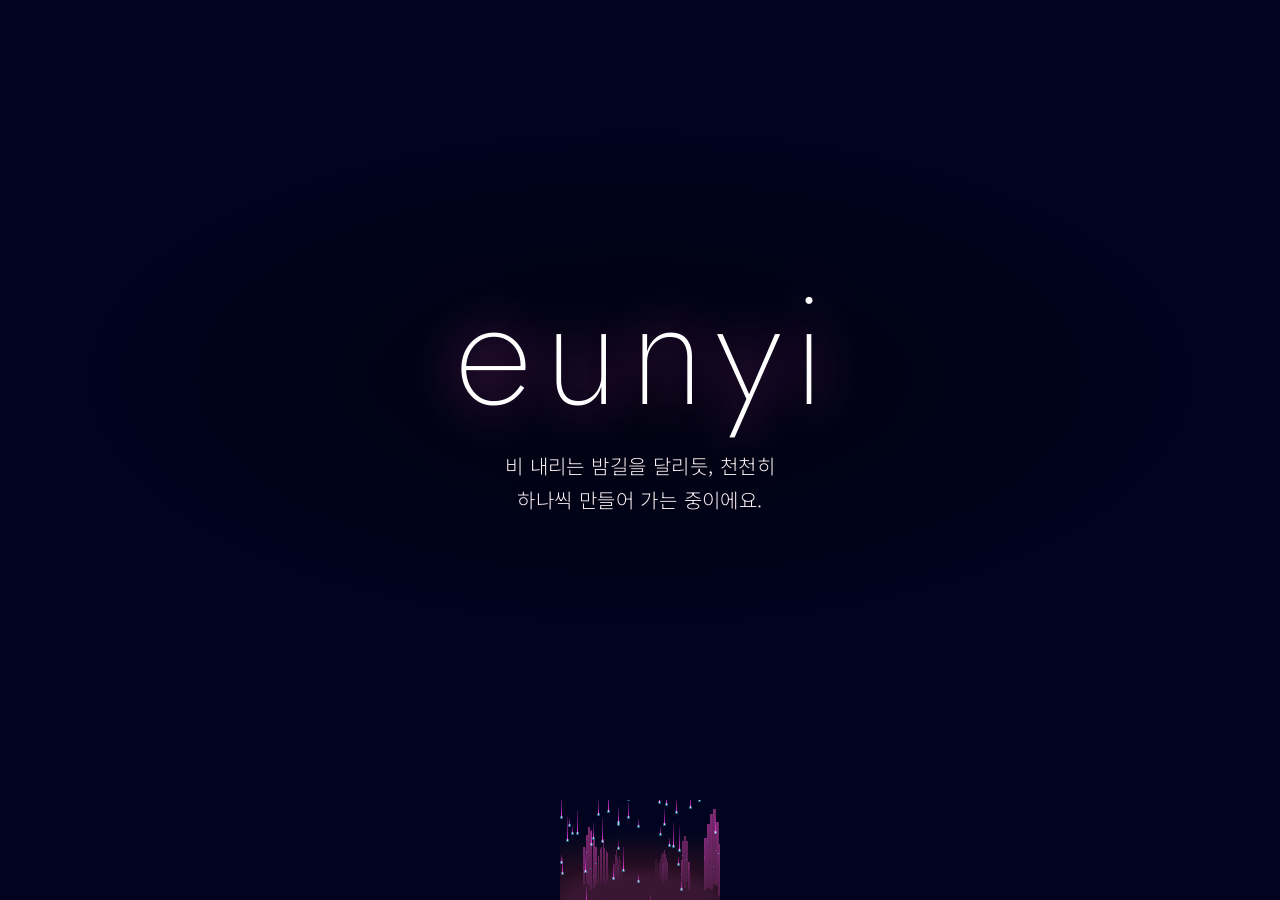
<file: index.html>
<!DOCTYPE html>
<html lang="ko">
  <head>
    <meta charset="UTF-8">
    <meta name="viewport" content="width=device-width, initial-scale=1.0">
    <title>eunyi</title>
    <meta name="description" content="eunyi의 연습용  웹사이트">
    <link rel="icon" href="data:image/svg+xml,%3Csvg xmlns='http://www.w3.org/2000/svg' viewBox='0 0 100 100'%3E%3Ctext y='.9em' font-size='90'%3E🌃%3C/text%3E%3C/svg%3E">
    <link rel="preconnect" href="https://fonts.googleapis.com">
    <link rel="preconnect" href="https://fonts.gstatic.com" crossorigin>
    <link href="https://fonts.googleapis.com/css2?family=Jost:wght@200&family=Noto+Sans+KR:wght@300&display=swap" rel="stylesheet">
    <link rel="stylesheet" href="./style.css">
  </head>
  <body>
    <div class="scene" aria-hidden="true"></div>

    <main class="intro">
      <!-- 이름 -->
      <h1>eunyi</h1>
      <!-- 한 줄 소개 -->
      <p>비 내리는 밤길을 달리듯, 천천히 하나씩 만들어 가는 중이에요.</p>
    </main>
  </body>
</html>
</file>
<file: style.css>
@property --t {
  syntax: "<length>";
  initial-value: 0px;
  inherits: true;
}
@property --d {
  syntax: "<number>";
  initial-value: 0;
  inherits: true;
}
@property --hue {
  syntax: "<number>";
  initial-value: 335;
  inherits: true;
}
@property --sway {
  syntax: "<length>";
  initial-value: 0px;
  inherits: true;
}
@property --squeeze {
  syntax: "<number>";
  initial-value: 1;
  inherits: true;
}
@property --vw {
  syntax: "<length>";
  initial-value: 0px;
  inherits: true;
}
@property --vh {
  syntax: "<length>";
  initial-value: 0px;
  inherits: true;
}
:root {
  --vw: 100vw;
  --vh: 100dvh;
  --base: oklch(68% 0.24 var(--hue));
  --neon: oklch(82% 0.13 215);
  --deep: oklch(13% 0.06 268);
  --head: color-mix(in oklch, var(--neon) 55%, white);
  --trail: oklch(from var(--base) 72% 0.29 calc(h - 5));
  --dim: color-mix(in oklch, var(--base) 28%, oklch(16% 0.02 var(--hue)));
  --ink: oklch(from var(--base) 14% 0.03 h);
  --fog: color-mix(in oklch, var(--dim) 75%, var(--ink));
}

.scene {
  position: fixed;
  inset: auto 0 0 0;
  margin-inline: auto;
  width: 160px;
  height: 100px;
  transform-origin: center bottom;
  scale: max(var(--vw) / 160px, var(--vh) / 100px);
  --squeeze: clamp(0.4, calc(var(--vw) / var(--vh) / 1.6), 1);
  background: linear-gradient(to top, var(--head) 0 1px, oklch(from var(--trail) l c h/0.95) 1px 12.5%, oklch(from var(--trail) l c h/0.76) 12.5% 25%, oklch(from var(--trail) l c h/0.61) 25% 37.5%, oklch(from var(--trail) l c h/0.49) 37.5% 50%, oklch(from var(--trail) l c h/0.39) 50% 62.5%, oklch(from var(--trail) l c h/0.31) 62.5% 75%, oklch(from var(--trail) l c h/0.25) 75% 87.5%, oklch(from var(--trail) l c h/0.2) 87.5% 100%) calc(80px + (31px - 80px) * var(--squeeze)) calc(round(down, mod(var(--t) * 2.3365239308 + 45px, 100px * 2.3365239308), 1px) - 16px)/1px 16px no-repeat, linear-gradient(to top, var(--head) 0 1px, oklch(from var(--trail) l c h/0.95) 1px 12.5%, oklch(from var(--trail) l c h/0.76) 12.5% 25%, oklch(from var(--trail) l c h/0.61) 25% 37.5%, oklch(from var(--trail) l c h/0.49) 37.5% 50%, oklch(from var(--trail) l c h/0.39) 50% 62.5%, oklch(from var(--trail) l c h/0.31) 62.5% 75%, oklch(from var(--trail) l c h/0.25) 75% 87.5%, oklch(from var(--trail) l c h/0.2) 87.5% 100%) calc(80px + (33px - 80px) * var(--squeeze)) calc(round(down, mod(var(--t) * 2.2059720288 + 39px, 100px * 2.2059720288), 1px) - 16px)/1px 16px no-repeat, linear-gradient(to top, var(--head) 0 1px, oklch(from var(--trail) l c h/0.95) 1px 12.5%, oklch(from var(--trail) l c h/0.76) 12.5% 25%, oklch(from var(--trail) l c h/0.61) 25% 37.5%, oklch(from var(--trail) l c h/0.49) 37.5% 50%, oklch(from var(--trail) l c h/0.39) 50% 62.5%, oklch(from var(--trail) l c h/0.31) 62.5% 75%, oklch(from var(--trail) l c h/0.25) 75% 87.5%, oklch(from var(--trail) l c h/0.2) 87.5% 100%) calc(80px + (113px - 80px) * var(--squeeze)) calc(round(down, mod(var(--t) * 1.6935393532 + 217px, 100px * 1.6935393532), 1px) - 24px)/1px 24px no-repeat, linear-gradient(to top, var(--head) 0 1px, oklch(from var(--trail) l c h/0.95) 1px 12.5%, oklch(from var(--trail) l c h/0.76) 12.5% 25%, oklch(from var(--trail) l c h/0.61) 25% 37.5%, oklch(from var(--trail) l c h/0.49) 37.5% 50%, oklch(from var(--trail) l c h/0.39) 50% 62.5%, oklch(from var(--trail) l c h/0.31) 62.5% 75%, oklch(from var(--trail) l c h/0.25) 75% 87.5%, oklch(from var(--trail) l c h/0.2) 87.5% 100%) calc(80px + (25px - 80px) * var(--squeeze)) calc(round(down, mod(var(--t) * 1.8730403769 + 72px, 100px * 1.8730403769), 1px) - 24px)/1px 24px no-repeat, linear-gradient(to top, var(--head) 0 1px, oklch(from var(--trail) l c h/0.95) 1px 12.5%, oklch(from var(--trail) l c h/0.76) 12.5% 25%, oklch(from var(--trail) l c h/0.61) 25% 37.5%, oklch(from var(--trail) l c h/0.49) 37.5% 50%, oklch(from var(--trail) l c h/0.39) 50% 62.5%, oklch(from var(--trail) l c h/0.31) 62.5% 75%, oklch(from var(--trail) l c h/0.25) 75% 87.5%, oklch(from var(--trail) l c h/0.2) 87.5% 100%) calc(80px + (6px - 80px) * var(--squeeze)) calc(round(down, mod(var(--t) * 2.5627204088 + 143px, 100px * 2.5627204088), 1px) - 8px)/1px 8px no-repeat, linear-gradient(to top, var(--head) 0 1px, oklch(from var(--trail) l c h/0.95) 1px 12.5%, oklch(from var(--trail) l c h/0.76) 12.5% 25%, oklch(from var(--trail) l c h/0.61) 25% 37.5%, oklch(from var(--trail) l c h/0.49) 37.5% 50%, oklch(from var(--trail) l c h/0.39) 50% 62.5%, oklch(from var(--trail) l c h/0.31) 62.5% 75%, oklch(from var(--trail) l c h/0.25) 75% 87.5%, oklch(from var(--trail) l c h/0.2) 87.5% 100%) calc(80px + (68px - 80px) * var(--squeeze)) calc(round(down, mod(var(--t) * 2.3420191281 + 0px, 100px * 2.3420191281), 1px) - 24px)/1px 24px no-repeat, linear-gradient(to top, var(--head) 0 1px, oklch(from var(--trail) l c h/0.95) 1px 12.5%, oklch(from var(--trail) l c h/0.76) 12.5% 25%, oklch(from var(--trail) l c h/0.61) 25% 37.5%, oklch(from var(--trail) l c h/0.49) 37.5% 50%, oklch(from var(--trail) l c h/0.39) 50% 62.5%, oklch(from var(--trail) l c h/0.31) 62.5% 75%, oklch(from var(--trail) l c h/0.25) 75% 87.5%, oklch(from var(--trail) l c h/0.2) 87.5% 100%) calc(80px + (110px - 80px) * var(--squeeze)) calc(round(down, mod(var(--t) * 2.1388132261 + 136px, 100px * 2.1388132261), 1px) - 24px)/1px 24px no-repeat, linear-gradient(to top, var(--head) 0 1px, oklch(from var(--trail) l c h/0.95) 1px 12.5%, oklch(from var(--trail) l c h/0.76) 12.5% 25%, oklch(from var(--trail) l c h/0.61) 25% 37.5%, oklch(from var(--trail) l c h/0.49) 37.5% 50%, oklch(from var(--trail) l c h/0.39) 50% 62.5%, oklch(from var(--trail) l c h/0.31) 62.5% 75%, oklch(from var(--trail) l c h/0.25) 75% 87.5%, oklch(from var(--trail) l c h/0.2) 87.5% 100%) calc(80px + (44px - 80px) * var(--squeeze)) calc(round(down, mod(var(--t) * 2.5152715959 + 123px, 100px * 2.5152715959), 1px) - 24px)/1px 24px no-repeat, linear-gradient(to top, var(--head) 0 1px, oklch(from var(--trail) l c h/0.95) 1px 12.5%, oklch(from var(--trail) l c h/0.76) 12.5% 25%, oklch(from var(--trail) l c h/0.61) 25% 37.5%, oklch(from var(--trail) l c h/0.49) 37.5% 50%, oklch(from var(--trail) l c h/0.39) 50% 62.5%, oklch(from var(--trail) l c h/0.31) 62.5% 75%, oklch(from var(--trail) l c h/0.25) 75% 87.5%, oklch(from var(--trail) l c h/0.2) 87.5% 100%) calc(80px + (1px - 80px) * var(--squeeze)) calc(round(down, mod(var(--t) * 1.7698694108 + 240px, 100px * 1.7698694108), 1px) - 8px)/1px 8px no-repeat, linear-gradient(to top, var(--head) 0 1px, oklch(from var(--trail) l c h/0.95) 1px 12.5%, oklch(from var(--trail) l c h/0.76) 12.5% 25%, oklch(from var(--trail) l c h/0.61) 25% 37.5%, oklch(from var(--trail) l c h/0.49) 37.5% 50%, oklch(from var(--trail) l c h/0.39) 50% 62.5%, oklch(from var(--trail) l c h/0.31) 62.5% 75%, oklch(from var(--trail) l c h/0.25) 75% 87.5%, oklch(from var(--trail) l c h/0.2) 87.5% 100%) calc(80px + (58px - 80px) * var(--squeeze)) calc(round(down, mod(var(--t) * 1.6081664872 + 49px, 100px * 1.6081664872), 1px) - 8px)/1px 8px no-repeat, linear-gradient(to top, var(--head) 0 1px, oklch(from var(--trail) l c h/0.95) 1px 12.5%, oklch(from var(--trail) l c h/0.76) 12.5% 25%, oklch(from var(--trail) l c h/0.61) 25% 37.5%, oklch(from var(--trail) l c h/0.49) 37.5% 50%, oklch(from var(--trail) l c h/0.39) 50% 62.5%, oklch(from var(--trail) l c h/0.31) 62.5% 75%, oklch(from var(--trail) l c h/0.25) 75% 87.5%, oklch(from var(--trail) l c h/0.2) 87.5% 100%) calc(80px + (44px - 80px) * var(--squeeze)) calc(round(down, mod(var(--t) * 2.5226590038 + 181px, 100px * 2.5226590038), 1px) - 8px)/1px 8px no-repeat, linear-gradient(to top, var(--head) 0 1px, oklch(from var(--trail) l c h/0.95) 1px 12.5%, oklch(from var(--trail) l c h/0.76) 12.5% 25%, oklch(from var(--trail) l c h/0.61) 25% 37.5%, oklch(from var(--trail) l c h/0.49) 37.5% 50%, oklch(from var(--trail) l c h/0.39) 50% 62.5%, oklch(from var(--trail) l c h/0.31) 62.5% 75%, oklch(from var(--trail) l c h/0.25) 75% 87.5%, oklch(from var(--trail) l c h/0.2) 87.5% 100%) calc(80px + (63px - 80px) * var(--squeeze)) calc(round(down, mod(var(--t) * 2.2578337921 + 71px, 100px * 2.2578337921), 1px) - 24px)/1px 24px no-repeat, linear-gradient(to top, var(--head) 0 1px, oklch(from var(--trail) l c h/0.95) 1px 12.5%, oklch(from var(--trail) l c h/0.76) 12.5% 25%, oklch(from var(--trail) l c h/0.61) 25% 37.5%, oklch(from var(--trail) l c h/0.49) 37.5% 50%, oklch(from var(--trail) l c h/0.39) 50% 62.5%, oklch(from var(--trail) l c h/0.31) 62.5% 75%, oklch(from var(--trail) l c h/0.25) 75% 87.5%, oklch(from var(--trail) l c h/0.2) 87.5% 100%) calc(80px + (42px - 80px) * var(--squeeze)) calc(round(down, mod(var(--t) * 1.7065969118 + 213px, 100px * 1.7065969118), 1px) - 24px)/1px 24px no-repeat, linear-gradient(to top, var(--head) 0 1px, oklch(from var(--trail) l c h/0.95) 1px 12.5%, oklch(from var(--trail) l c h/0.76) 12.5% 25%, oklch(from var(--trail) l c h/0.61) 25% 37.5%, oklch(from var(--trail) l c h/0.49) 37.5% 50%, oklch(from var(--trail) l c h/0.39) 50% 62.5%, oklch(from var(--trail) l c h/0.31) 62.5% 75%, oklch(from var(--trail) l c h/0.25) 75% 87.5%, oklch(from var(--trail) l c h/0.2) 87.5% 100%) calc(80px + (53px - 80px) * var(--squeeze)) calc(round(down, mod(var(--t) * 2.5900200764 + 79px, 100px * 2.5900200764), 1px) - 16px)/1px 16px no-repeat, linear-gradient(to top, var(--head) 0 1px, oklch(from var(--trail) l c h/0.95) 1px 12.5%, oklch(from var(--trail) l c h/0.76) 12.5% 25%, oklch(from var(--trail) l c h/0.61) 25% 37.5%, oklch(from var(--trail) l c h/0.49) 37.5% 50%, oklch(from var(--trail) l c h/0.39) 50% 62.5%, oklch(from var(--trail) l c h/0.31) 62.5% 75%, oklch(from var(--trail) l c h/0.25) 75% 87.5%, oklch(from var(--trail) l c h/0.2) 87.5% 100%) calc(80px + (71px - 80px) * var(--squeeze)) calc(round(down, mod(var(--t) * 1.9834250794 + 163px, 100px * 1.9834250794), 1px) - 8px)/1px 8px no-repeat, linear-gradient(to top, var(--head) 0 1px, oklch(from var(--trail) l c h/0.95) 1px 12.5%, oklch(from var(--trail) l c h/0.76) 12.5% 25%, oklch(from var(--trail) l c h/0.61) 25% 37.5%, oklch(from var(--trail) l c h/0.49) 37.5% 50%, oklch(from var(--trail) l c h/0.39) 50% 62.5%, oklch(from var(--trail) l c h/0.31) 62.5% 75%, oklch(from var(--trail) l c h/0.25) 75% 87.5%, oklch(from var(--trail) l c h/0.2) 87.5% 100%) calc(80px + (58px - 80px) * var(--squeeze)) calc(round(down, mod(var(--t) * 1.9939399818 + 23px, 100px * 1.9939399818), 1px) - 16px)/1px 16px no-repeat, linear-gradient(to top, var(--head) 0 1px, oklch(from var(--trail) l c h/0.95) 1px 12.5%, oklch(from var(--trail) l c h/0.76) 12.5% 25%, oklch(from var(--trail) l c h/0.61) 25% 37.5%, oklch(from var(--trail) l c h/0.49) 37.5% 50%, oklch(from var(--trail) l c h/0.39) 50% 62.5%, oklch(from var(--trail) l c h/0.31) 62.5% 75%, oklch(from var(--trail) l c h/0.25) 75% 87.5%, oklch(from var(--trail) l c h/0.2) 87.5% 100%) calc(80px + (48px - 80px) * var(--squeeze)) calc(round(down, mod(var(--t) * 2.34202986 + 247px, 100px * 2.34202986), 1px) - 24px)/1px 24px no-repeat, linear-gradient(to top, var(--head) 0 1px, oklch(from var(--trail) l c h/0.95) 1px 12.5%, oklch(from var(--trail) l c h/0.76) 12.5% 25%, oklch(from var(--trail) l c h/0.61) 25% 37.5%, oklch(from var(--trail) l c h/0.49) 37.5% 50%, oklch(from var(--trail) l c h/0.39) 50% 62.5%, oklch(from var(--trail) l c h/0.31) 62.5% 75%, oklch(from var(--trail) l c h/0.25) 75% 87.5%, oklch(from var(--trail) l c h/0.2) 87.5% 100%) calc(80px + (117px - 80px) * var(--squeeze)) calc(round(down, mod(var(--t) * 2.2423319183 + 160px, 100px * 2.2423319183), 1px) - 8px)/1px 8px no-repeat, linear-gradient(to top, var(--head) 0 1px, oklch(from var(--trail) l c h/0.95) 1px 12.5%, oklch(from var(--trail) l c h/0.76) 12.5% 25%, oklch(from var(--trail) l c h/0.61) 25% 37.5%, oklch(from var(--trail) l c h/0.49) 37.5% 50%, oklch(from var(--trail) l c h/0.39) 50% 62.5%, oklch(from var(--trail) l c h/0.31) 62.5% 75%, oklch(from var(--trail) l c h/0.25) 75% 87.5%, oklch(from var(--trail) l c h/0.2) 87.5% 100%) calc(80px + (90px - 80px) * var(--squeeze)) calc(round(down, mod(var(--t) * 1.7112985054 + 111px, 100px * 1.7112985054), 1px) - 16px)/1px 16px no-repeat, linear-gradient(to top, var(--head) 0 1px, oklch(from var(--trail) l c h/0.95) 1px 12.5%, oklch(from var(--trail) l c h/0.76) 12.5% 25%, oklch(from var(--trail) l c h/0.61) 25% 37.5%, oklch(from var(--trail) l c h/0.49) 37.5% 50%, oklch(from var(--trail) l c h/0.39) 50% 62.5%, oklch(from var(--trail) l c h/0.31) 62.5% 75%, oklch(from var(--trail) l c h/0.25) 75% 87.5%, oklch(from var(--trail) l c h/0.2) 87.5% 100%) calc(80px + (14px - 80px) * var(--squeeze)) calc(round(down, mod(var(--t) * 1.7803864579 + 124px, 100px * 1.7803864579), 1px) - 16px)/1px 16px no-repeat, linear-gradient(to top, var(--head) 0 1px, oklch(from var(--trail) l c h/0.95) 1px 12.5%, oklch(from var(--trail) l c h/0.76) 12.5% 25%, oklch(from var(--trail) l c h/0.61) 25% 37.5%, oklch(from var(--trail) l c h/0.49) 37.5% 50%, oklch(from var(--trail) l c h/0.39) 50% 62.5%, oklch(from var(--trail) l c h/0.31) 62.5% 75%, oklch(from var(--trail) l c h/0.25) 75% 87.5%, oklch(from var(--trail) l c h/0.2) 87.5% 100%) calc(80px + (1px - 80px) * var(--squeeze)) calc(round(down, mod(var(--t) * 1.6735588414 + 18px, 100px * 1.6735588414), 1px) - 24px)/1px 24px no-repeat, linear-gradient(to top, var(--head) 0 1px, oklch(from var(--trail) l c h/0.95) 1px 12.5%, oklch(from var(--trail) l c h/0.76) 12.5% 25%, oklch(from var(--trail) l c h/0.61) 25% 37.5%, oklch(from var(--trail) l c h/0.49) 37.5% 50%, oklch(from var(--trail) l c h/0.39) 50% 62.5%, oklch(from var(--trail) l c h/0.31) 62.5% 75%, oklch(from var(--trail) l c h/0.25) 75% 87.5%, oklch(from var(--trail) l c h/0.2) 87.5% 100%) calc(80px + (69px - 80px) * var(--squeeze)) calc(round(down, mod(var(--t) * 2.0832777732 + 204px, 100px * 2.0832777732), 1px) - 24px)/1px 24px no-repeat, linear-gradient(to top, var(--head) 0 1px, oklch(from var(--trail) l c h/0.95) 1px 12.5%, oklch(from var(--trail) l c h/0.76) 12.5% 25%, oklch(from var(--trail) l c h/0.61) 25% 37.5%, oklch(from var(--trail) l c h/0.49) 37.5% 50%, oklch(from var(--trail) l c h/0.39) 50% 62.5%, oklch(from var(--trail) l c h/0.31) 62.5% 75%, oklch(from var(--trail) l c h/0.25) 75% 87.5%, oklch(from var(--trail) l c h/0.2) 87.5% 100%) calc(80px + (156px - 80px) * var(--squeeze)) calc(round(down, mod(var(--t) * 2.5459945863 + 158px, 100px * 2.5459945863), 1px) - 24px)/1px 24px no-repeat, linear-gradient(to top, var(--head) 0 1px, oklch(from var(--trail) l c h/0.95) 1px 12.5%, oklch(from var(--trail) l c h/0.76) 12.5% 25%, oklch(from var(--trail) l c h/0.61) 25% 37.5%, oklch(from var(--trail) l c h/0.49) 37.5% 50%, oklch(from var(--trail) l c h/0.39) 50% 62.5%, oklch(from var(--trail) l c h/0.31) 62.5% 75%, oklch(from var(--trail) l c h/0.25) 75% 87.5%, oklch(from var(--trail) l c h/0.2) 87.5% 100%) calc(80px + (78px - 80px) * var(--squeeze)) calc(round(down, mod(var(--t) * 1.6880226627 + 251px, 100px * 1.6880226627), 1px) - 8px)/1px 8px no-repeat, linear-gradient(to top, var(--head) 0 1px, oklch(from var(--trail) l c h/0.95) 1px 12.5%, oklch(from var(--trail) l c h/0.76) 12.5% 25%, oklch(from var(--trail) l c h/0.61) 25% 37.5%, oklch(from var(--trail) l c h/0.49) 37.5% 50%, oklch(from var(--trail) l c h/0.39) 50% 62.5%, oklch(from var(--trail) l c h/0.31) 62.5% 75%, oklch(from var(--trail) l c h/0.25) 75% 87.5%, oklch(from var(--trail) l c h/0.2) 87.5% 100%) calc(80px + (130px - 80px) * var(--squeeze)) calc(round(down, mod(var(--t) * 2.3914338249 + 8px, 100px * 2.3914338249), 1px) - 16px)/1px 16px no-repeat, linear-gradient(to top, var(--head) 0 1px, oklch(from var(--trail) l c h/0.95) 1px 12.5%, oklch(from var(--trail) l c h/0.76) 12.5% 25%, oklch(from var(--trail) l c h/0.61) 25% 37.5%, oklch(from var(--trail) l c h/0.49) 37.5% 50%, oklch(from var(--trail) l c h/0.39) 50% 62.5%, oklch(from var(--trail) l c h/0.31) 62.5% 75%, oklch(from var(--trail) l c h/0.25) 75% 87.5%, oklch(from var(--trail) l c h/0.2) 87.5% 100%) calc(80px + (12px - 80px) * var(--squeeze)) calc(round(down, mod(var(--t) * 2.4779173328 + 210px, 100px * 2.4779173328), 1px) - 24px)/1px 24px no-repeat, linear-gradient(to top, var(--head) 0 1px, oklch(from var(--trail) l c h/0.95) 1px 12.5%, oklch(from var(--trail) l c h/0.76) 12.5% 25%, oklch(from var(--trail) l c h/0.61) 25% 37.5%, oklch(from var(--trail) l c h/0.49) 37.5% 50%, oklch(from var(--trail) l c h/0.39) 50% 62.5%, oklch(from var(--trail) l c h/0.31) 62.5% 75%, oklch(from var(--trail) l c h/0.25) 75% 87.5%, oklch(from var(--trail) l c h/0.2) 87.5% 100%) calc(80px + (104px - 80px) * var(--squeeze)) calc(round(down, mod(var(--t) * 2.0510691254 + 25px, 100px * 2.0510691254), 1px) - 16px)/1px 16px no-repeat, linear-gradient(to top, var(--head) 0 1px, oklch(from var(--trail) l c h/0.95) 1px 12.5%, oklch(from var(--trail) l c h/0.76) 12.5% 25%, oklch(from var(--trail) l c h/0.61) 25% 37.5%, oklch(from var(--trail) l c h/0.49) 37.5% 50%, oklch(from var(--trail) l c h/0.39) 50% 62.5%, oklch(from var(--trail) l c h/0.31) 62.5% 75%, oklch(from var(--trail) l c h/0.25) 75% 87.5%, oklch(from var(--trail) l c h/0.2) 87.5% 100%) calc(80px + (38px - 80px) * var(--squeeze)) calc(round(down, mod(var(--t) * 2.3265285164 + 15px, 100px * 2.3265285164), 1px) - 16px)/1px 16px no-repeat, linear-gradient(to top, var(--head) 0 1px, oklch(from var(--trail) l c h/0.95) 1px 12.5%, oklch(from var(--trail) l c h/0.76) 12.5% 25%, oklch(from var(--trail) l c h/0.61) 25% 37.5%, oklch(from var(--trail) l c h/0.49) 37.5% 50%, oklch(from var(--trail) l c h/0.39) 50% 62.5%, oklch(from var(--trail) l c h/0.31) 62.5% 75%, oklch(from var(--trail) l c h/0.25) 75% 87.5%, oklch(from var(--trail) l c h/0.2) 87.5% 100%) calc(80px + (67px - 80px) * var(--squeeze)) calc(round(down, mod(var(--t) * 2.1897110237 + 179px, 100px * 2.1897110237), 1px) - 8px)/1px 8px no-repeat, linear-gradient(to top, var(--head) 0 1px, oklch(from var(--trail) l c h/0.95) 1px 12.5%, oklch(from var(--trail) l c h/0.76) 12.5% 25%, oklch(from var(--trail) l c h/0.61) 25% 37.5%, oklch(from var(--trail) l c h/0.49) 37.5% 50%, oklch(from var(--trail) l c h/0.39) 50% 62.5%, oklch(from var(--trail) l c h/0.31) 62.5% 75%, oklch(from var(--trail) l c h/0.25) 75% 87.5%, oklch(from var(--trail) l c h/0.2) 87.5% 100%) calc(80px + (12px - 80px) * var(--squeeze)) calc(round(down, mod(var(--t) * 2.0644421523 + 241px, 100px * 2.0644421523), 1px) - 8px)/1px 8px no-repeat, linear-gradient(to top, var(--head) 0 1px, oklch(from var(--trail) l c h/0.95) 1px 12.5%, oklch(from var(--trail) l c h/0.76) 12.5% 25%, oklch(from var(--trail) l c h/0.61) 25% 37.5%, oklch(from var(--trail) l c h/0.49) 37.5% 50%, oklch(from var(--trail) l c h/0.39) 50% 62.5%, oklch(from var(--trail) l c h/0.31) 62.5% 75%, oklch(from var(--trail) l c h/0.25) 75% 87.5%, oklch(from var(--trail) l c h/0.2) 87.5% 100%) calc(80px + (119px - 80px) * var(--squeeze)) calc(round(down, mod(var(--t) * 1.7880569105 + 51px, 100px * 1.7880569105), 1px) - 24px)/1px 24px no-repeat, linear-gradient(to top, var(--head) 0 1px, oklch(from var(--trail) l c h/0.95) 1px 12.5%, oklch(from var(--trail) l c h/0.76) 12.5% 25%, oklch(from var(--trail) l c h/0.61) 25% 37.5%, oklch(from var(--trail) l c h/0.49) 37.5% 50%, oklch(from var(--trail) l c h/0.39) 50% 62.5%, oklch(from var(--trail) l c h/0.31) 62.5% 75%, oklch(from var(--trail) l c h/0.25) 75% 87.5%, oklch(from var(--trail) l c h/0.2) 87.5% 100%) calc(80px + (100px - 80px) * var(--squeeze)) calc(round(down, mod(var(--t) * 2.0169025527 + 237px, 100px * 2.0169025527), 1px) - 8px)/1px 8px no-repeat, linear-gradient(to top, var(--head) 0 1px, oklch(from var(--trail) l c h/0.95) 1px 12.5%, oklch(from var(--trail) l c h/0.76) 12.5% 25%, oklch(from var(--trail) l c h/0.61) 25% 37.5%, oklch(from var(--trail) l c h/0.49) 37.5% 50%, oklch(from var(--trail) l c h/0.39) 50% 62.5%, oklch(from var(--trail) l c h/0.31) 62.5% 75%, oklch(from var(--trail) l c h/0.25) 75% 87.5%, oklch(from var(--trail) l c h/0.2) 87.5% 100%) calc(80px + (109px - 80px) * var(--squeeze)) calc(round(down, mod(var(--t) * 1.8222671176 + 46px, 100px * 1.8222671176), 1px) - 8px)/1px 8px no-repeat, linear-gradient(to top, var(--head) 0 1px, oklch(from var(--trail) l c h/0.95) 1px 12.5%, oklch(from var(--trail) l c h/0.76) 12.5% 25%, oklch(from var(--trail) l c h/0.61) 25% 37.5%, oklch(from var(--trail) l c h/0.49) 37.5% 50%, oklch(from var(--trail) l c h/0.39) 50% 62.5%, oklch(from var(--trail) l c h/0.31) 62.5% 75%, oklch(from var(--trail) l c h/0.25) 75% 87.5%, oklch(from var(--trail) l c h/0.2) 87.5% 100%) calc(80px + (58px - 80px) * var(--squeeze)) calc(round(down, mod(var(--t) * 1.9527601009 + 221px, 100px * 1.9527601009), 1px) - 8px)/1px 8px no-repeat, linear-gradient(to top, var(--head) 0 1px, oklch(from var(--trail) l c h/0.95) 1px 12.5%, oklch(from var(--trail) l c h/0.76) 12.5% 25%, oklch(from var(--trail) l c h/0.61) 25% 37.5%, oklch(from var(--trail) l c h/0.49) 37.5% 50%, oklch(from var(--trail) l c h/0.39) 50% 62.5%, oklch(from var(--trail) l c h/0.31) 62.5% 75%, oklch(from var(--trail) l c h/0.25) 75% 87.5%, oklch(from var(--trail) l c h/0.2) 87.5% 100%) calc(80px + (121px - 80px) * var(--squeeze)) calc(round(down, mod(var(--t) * 2.3519041597 + 90px, 100px * 2.3519041597), 1px) - 8px)/1px 8px no-repeat, linear-gradient(to top, var(--head) 0 1px, oklch(from var(--trail) l c h/0.95) 1px 12.5%, oklch(from var(--trail) l c h/0.76) 12.5% 25%, oklch(from var(--trail) l c h/0.61) 25% 37.5%, oklch(from var(--trail) l c h/0.49) 37.5% 50%, oklch(from var(--trail) l c h/0.39) 50% 62.5%, oklch(from var(--trail) l c h/0.31) 62.5% 75%, oklch(from var(--trail) l c h/0.25) 75% 87.5%, oklch(from var(--trail) l c h/0.2) 87.5% 100%) calc(80px + (98px - 80px) * var(--squeeze)) calc(round(down, mod(var(--t) * 1.9326873734 + 125px, 100px * 1.9326873734), 1px) - 16px)/1px 16px no-repeat, linear-gradient(to top, var(--head) 0 1px, oklch(from var(--trail) l c h/0.95) 1px 12.5%, oklch(from var(--trail) l c h/0.76) 12.5% 25%, oklch(from var(--trail) l c h/0.61) 25% 37.5%, oklch(from var(--trail) l c h/0.49) 37.5% 50%, oklch(from var(--trail) l c h/0.39) 50% 62.5%, oklch(from var(--trail) l c h/0.31) 62.5% 75%, oklch(from var(--trail) l c h/0.25) 75% 87.5%, oklch(from var(--trail) l c h/0.2) 87.5% 100%) calc(80px + (116px - 80px) * var(--squeeze)) calc(round(down, mod(var(--t) * 2.086803369 + 13px, 100px * 2.086803369), 1px) - 16px)/1px 16px no-repeat, linear-gradient(to top, var(--head) 0 1px, oklch(from var(--trail) l c h/0.95) 1px 12.5%, oklch(from var(--trail) l c h/0.76) 12.5% 25%, oklch(from var(--trail) l c h/0.61) 25% 37.5%, oklch(from var(--trail) l c h/0.49) 37.5% 50%, oklch(from var(--trail) l c h/0.39) 50% 62.5%, oklch(from var(--trail) l c h/0.31) 62.5% 75%, oklch(from var(--trail) l c h/0.25) 75% 87.5%, oklch(from var(--trail) l c h/0.2) 87.5% 100%) calc(80px + (34px - 80px) * var(--squeeze)) calc(round(down, mod(var(--t) * 2.5489769088 + 215px, 100px * 2.5489769088), 1px) - 8px)/1px 8px no-repeat, linear-gradient(to top, var(--head) 0 1px, oklch(from var(--trail) l c h/0.95) 1px 12.5%, oklch(from var(--trail) l c h/0.76) 12.5% 25%, oklch(from var(--trail) l c h/0.61) 25% 37.5%, oklch(from var(--trail) l c h/0.49) 37.5% 50%, oklch(from var(--trail) l c h/0.39) 50% 62.5%, oklch(from var(--trail) l c h/0.31) 62.5% 75%, oklch(from var(--trail) l c h/0.25) 75% 87.5%, oklch(from var(--trail) l c h/0.2) 87.5% 100%) calc(80px + (23px - 80px) * var(--squeeze)) calc(round(down, mod(var(--t) * 1.7817428036 + 125px, 100px * 1.7817428036), 1px) - 8px)/1px 8px no-repeat, linear-gradient(to top, var(--head) 0 1px, oklch(from var(--trail) l c h/0.95) 1px 12.5%, oklch(from var(--trail) l c h/0.76) 12.5% 25%, oklch(from var(--trail) l c h/0.61) 25% 37.5%, oklch(from var(--trail) l c h/0.49) 37.5% 50%, oklch(from var(--trail) l c h/0.39) 50% 62.5%, oklch(from var(--trail) l c h/0.31) 62.5% 75%, oklch(from var(--trail) l c h/0.25) 75% 87.5%, oklch(from var(--trail) l c h/0.2) 87.5% 100%) calc(80px + (9px - 80px) * var(--squeeze)) calc(round(down, mod(var(--t) * 2.2676750067 + 26px, 100px * 2.2676750067), 1px) - 8px)/1px 8px no-repeat, linear-gradient(to top, var(--head) 0 1px, oklch(from var(--trail) l c h/0.95) 1px 12.5%, oklch(from var(--trail) l c h/0.76) 12.5% 25%, oklch(from var(--trail) l c h/0.61) 25% 37.5%, oklch(from var(--trail) l c h/0.49) 37.5% 50%, oklch(from var(--trail) l c h/0.39) 50% 62.5%, oklch(from var(--trail) l c h/0.31) 62.5% 75%, oklch(from var(--trail) l c h/0.25) 75% 87.5%, oklch(from var(--trail) l c h/0.2) 87.5% 100%) calc(80px + (99px - 80px) * var(--squeeze)) calc(round(down, mod(var(--t) * 2.4162385545 + 245px, 100px * 2.4162385545), 1px) - 24px)/1px 24px no-repeat, linear-gradient(to top, var(--head) 0 1px, oklch(from var(--trail) l c h/0.95) 1px 12.5%, oklch(from var(--trail) l c h/0.76) 12.5% 25%, oklch(from var(--trail) l c h/0.61) 25% 37.5%, oklch(from var(--trail) l c h/0.49) 37.5% 50%, oklch(from var(--trail) l c h/0.39) 50% 62.5%, oklch(from var(--trail) l c h/0.31) 62.5% 75%, oklch(from var(--trail) l c h/0.25) 75% 87.5%, oklch(from var(--trail) l c h/0.2) 87.5% 100%) calc(80px + (97px - 80px) * var(--squeeze)) calc(round(down, mod(var(--t) * 1.727282653 + 149px, 100px * 1.727282653), 1px) - 24px)/1px 24px no-repeat, linear-gradient(to top, var(--head) 0 1px, oklch(from var(--trail) l c h/0.95) 1px 12.5%, oklch(from var(--trail) l c h/0.76) 12.5% 25%, oklch(from var(--trail) l c h/0.61) 25% 37.5%, oklch(from var(--trail) l c h/0.49) 37.5% 50%, oklch(from var(--trail) l c h/0.39) 50% 62.5%, oklch(from var(--trail) l c h/0.31) 62.5% 75%, oklch(from var(--trail) l c h/0.25) 75% 87.5%, oklch(from var(--trail) l c h/0.2) 87.5% 100%) calc(80px + (139px - 80px) * var(--squeeze)) calc(round(down, mod(var(--t) * 1.8780513154 + 189px, 100px * 1.8780513154), 1px) - 8px)/1px 8px no-repeat, linear-gradient(to top, var(--head) 0 1px, oklch(from var(--trail) l c h/0.95) 1px 12.5%, oklch(from var(--trail) l c h/0.76) 12.5% 25%, oklch(from var(--trail) l c h/0.61) 25% 37.5%, oklch(from var(--trail) l c h/0.49) 37.5% 50%, oklch(from var(--trail) l c h/0.39) 50% 62.5%, oklch(from var(--trail) l c h/0.31) 62.5% 75%, oklch(from var(--trail) l c h/0.25) 75% 87.5%, oklch(from var(--trail) l c h/0.2) 87.5% 100%) calc(80px + (68px - 80px) * var(--squeeze)) calc(round(down, mod(var(--t) * 2.3939556795 + 258px, 100px * 2.3939556795), 1px) - 16px)/1px 16px no-repeat, linear-gradient(to top, var(--head) 0 1px, oklch(from var(--trail) l c h/0.95) 1px 12.5%, oklch(from var(--trail) l c h/0.76) 12.5% 25%, oklch(from var(--trail) l c h/0.61) 25% 37.5%, oklch(from var(--trail) l c h/0.49) 37.5% 50%, oklch(from var(--trail) l c h/0.39) 50% 62.5%, oklch(from var(--trail) l c h/0.31) 62.5% 75%, oklch(from var(--trail) l c h/0.25) 75% 87.5%, oklch(from var(--trail) l c h/0.2) 87.5% 100%) calc(80px + (40px - 80px) * var(--squeeze)) calc(round(down, mod(var(--t) * 2.035400163 + 136px, 100px * 2.035400163), 1px) - 8px)/1px 8px no-repeat, linear-gradient(to top, var(--head) 0 1px, oklch(from var(--trail) l c h/0.95) 1px 12.5%, oklch(from var(--trail) l c h/0.76) 12.5% 25%, oklch(from var(--trail) l c h/0.61) 25% 37.5%, oklch(from var(--trail) l c h/0.49) 37.5% 50%, oklch(from var(--trail) l c h/0.39) 50% 62.5%, oklch(from var(--trail) l c h/0.31) 62.5% 75%, oklch(from var(--trail) l c h/0.25) 75% 87.5%, oklch(from var(--trail) l c h/0.2) 87.5% 100%) calc(80px + (155px - 80px) * var(--squeeze)) calc(round(down, mod(var(--t) * 1.6603876935 + 200px, 100px * 1.6603876935), 1px) - 16px)/1px 16px no-repeat, linear-gradient(to top, var(--head) 0 1px, oklch(from var(--trail) l c h/0.95) 1px 12.5%, oklch(from var(--trail) l c h/0.76) 12.5% 25%, oklch(from var(--trail) l c h/0.61) 25% 37.5%, oklch(from var(--trail) l c h/0.49) 37.5% 50%, oklch(from var(--trail) l c h/0.39) 50% 62.5%, oklch(from var(--trail) l c h/0.31) 62.5% 75%, oklch(from var(--trail) l c h/0.25) 75% 87.5%, oklch(from var(--trail) l c h/0.2) 87.5% 100%) calc(80px + (106px - 80px) * var(--squeeze)) calc(round(down, mod(var(--t) * 2.317341336 + 5px, 100px * 2.317341336), 1px) - 16px)/1px 16px no-repeat, linear-gradient(to top, var(--head) 0 1px, oklch(from var(--trail) l c h/0.95) 1px 12.5%, oklch(from var(--trail) l c h/0.76) 12.5% 25%, oklch(from var(--trail) l c h/0.61) 25% 37.5%, oklch(from var(--trail) l c h/0.49) 37.5% 50%, oklch(from var(--trail) l c h/0.39) 50% 62.5%, oklch(from var(--trail) l c h/0.31) 62.5% 75%, oklch(from var(--trail) l c h/0.25) 75% 87.5%, oklch(from var(--trail) l c h/0.2) 87.5% 100%) calc(80px + (154px - 80px) * var(--squeeze)) calc(round(down, mod(var(--t) * 2.471935326 + 113px, 100px * 2.471935326), 1px) - 8px)/1px 8px no-repeat, linear-gradient(to top, var(--head) 0 1px, oklch(from var(--trail) l c h/0.95) 1px 12.5%, oklch(from var(--trail) l c h/0.76) 12.5% 25%, oklch(from var(--trail) l c h/0.61) 25% 37.5%, oklch(from var(--trail) l c h/0.49) 37.5% 50%, oklch(from var(--trail) l c h/0.39) 50% 62.5%, oklch(from var(--trail) l c h/0.31) 62.5% 75%, oklch(from var(--trail) l c h/0.25) 75% 87.5%, oklch(from var(--trail) l c h/0.2) 87.5% 100%) calc(80px + (17px - 80px) * var(--squeeze)) calc(round(down, mod(var(--t) * 1.9860184357 + 233px, 100px * 1.9860184357), 1px) - 24px)/1px 24px no-repeat, linear-gradient(to top, var(--head) 0 1px, oklch(from var(--trail) l c h/0.95) 1px 12.5%, oklch(from var(--trail) l c h/0.76) 12.5% 25%, oklch(from var(--trail) l c h/0.61) 25% 37.5%, oklch(from var(--trail) l c h/0.49) 37.5% 50%, oklch(from var(--trail) l c h/0.39) 50% 62.5%, oklch(from var(--trail) l c h/0.31) 62.5% 75%, oklch(from var(--trail) l c h/0.25) 75% 87.5%, oklch(from var(--trail) l c h/0.2) 87.5% 100%) calc(80px + (78px - 80px) * var(--squeeze)) calc(round(down, mod(var(--t) * 2.0047643891 + 228px, 100px * 2.0047643891), 1px) - 8px)/1px 8px no-repeat, linear-gradient(to top, var(--head) 0 1px, oklch(from var(--trail) l c h/0.95) 1px 12.5%, oklch(from var(--trail) l c h/0.76) 12.5% 25%, oklch(from var(--trail) l c h/0.61) 25% 37.5%, oklch(from var(--trail) l c h/0.49) 37.5% 50%, oklch(from var(--trail) l c h/0.39) 50% 62.5%, oklch(from var(--trail) l c h/0.31) 62.5% 75%, oklch(from var(--trail) l c h/0.25) 75% 87.5%, oklch(from var(--trail) l c h/0.2) 87.5% 100%) calc(80px + (26px - 80px) * var(--squeeze)) calc(round(down, mod(var(--t) * 2.252221386 + 103px, 100px * 2.252221386), 1px) - 16px)/1px 16px no-repeat, linear-gradient(to top, var(--head) 0 1px, oklch(from var(--trail) l c h/0.95) 1px 12.5%, oklch(from var(--trail) l c h/0.76) 12.5% 25%, oklch(from var(--trail) l c h/0.61) 25% 37.5%, oklch(from var(--trail) l c h/0.49) 37.5% 50%, oklch(from var(--trail) l c h/0.39) 50% 62.5%, oklch(from var(--trail) l c h/0.31) 62.5% 75%, oklch(from var(--trail) l c h/0.25) 75% 87.5%, oklch(from var(--trail) l c h/0.2) 87.5% 100%) calc(80px + (7px - 80px) * var(--squeeze)) calc(round(down, mod(var(--t) * 1.7570144553 + 217px, 100px * 1.7570144553), 1px) - 24px)/1px 24px no-repeat, linear-gradient(to top, var(--head) 0 1px, oklch(from var(--trail) l c h/0.95) 1px 12.5%, oklch(from var(--trail) l c h/0.76) 12.5% 25%, oklch(from var(--trail) l c h/0.61) 25% 37.5%, oklch(from var(--trail) l c h/0.49) 37.5% 50%, oklch(from var(--trail) l c h/0.39) 50% 62.5%, oklch(from var(--trail) l c h/0.31) 62.5% 75%, oklch(from var(--trail) l c h/0.25) 75% 87.5%, oklch(from var(--trail) l c h/0.2) 87.5% 100%) calc(80px + (118px - 80px) * var(--squeeze)) calc(round(down, mod(var(--t) * 1.9022633877 + 256px, 100px * 1.9022633877), 1px) - 8px)/1px 8px no-repeat, linear-gradient(to top, var(--head) 0 1px, oklch(from var(--trail) l c h/0.95) 1px 12.5%, oklch(from var(--trail) l c h/0.76) 12.5% 25%, oklch(from var(--trail) l c h/0.61) 25% 37.5%, oklch(from var(--trail) l c h/0.49) 37.5% 50%, oklch(from var(--trail) l c h/0.39) 50% 62.5%, oklch(from var(--trail) l c h/0.31) 62.5% 75%, oklch(from var(--trail) l c h/0.25) 75% 87.5%, oklch(from var(--trail) l c h/0.2) 87.5% 100%) calc(80px + (25px - 80px) * var(--squeeze)) calc(round(down, mod(var(--t) * 2.1716639356 + 149px, 100px * 2.1716639356), 1px) - 24px)/1px 24px no-repeat, linear-gradient(to top, var(--head) 0 1px, oklch(from var(--trail) l c h/0.95) 1px 12.5%, oklch(from var(--trail) l c h/0.76) 12.5% 25%, oklch(from var(--trail) l c h/0.61) 25% 37.5%, oklch(from var(--trail) l c h/0.49) 37.5% 50%, oklch(from var(--trail) l c h/0.39) 50% 62.5%, oklch(from var(--trail) l c h/0.31) 62.5% 75%, oklch(from var(--trail) l c h/0.25) 75% 87.5%, oklch(from var(--trail) l c h/0.2) 87.5% 100%) calc(80px + (2px - 80px) * var(--squeeze)) calc(round(down, mod(var(--t) * 2.4750836996 + 74px, 100px * 2.4750836996), 1px) - 16px)/1px 16px no-repeat, linear-gradient(to top, var(--head) 0 1px, oklch(from var(--trail) l c h/0.95) 1px 12.5%, oklch(from var(--trail) l c h/0.76) 12.5% 25%, oklch(from var(--trail) l c h/0.61) 25% 37.5%, oklch(from var(--trail) l c h/0.49) 37.5% 50%, oklch(from var(--trail) l c h/0.39) 50% 62.5%, oklch(from var(--trail) l c h/0.31) 62.5% 75%, oklch(from var(--trail) l c h/0.25) 75% 87.5%, oklch(from var(--trail) l c h/0.2) 87.5% 100%) calc(80px + (158px - 80px) * var(--squeeze)) calc(round(down, mod(var(--t) * 2.2238836183 + 154px, 100px * 2.2238836183), 1px) - 16px)/1px 16px no-repeat, linear-gradient(color-mix(in oklch, var(--fog) calc(((mod(0.4 + 0.0845362505 - var(--d), 2.6) + 0.4) - 0.4) / 2.6 * 100%), color-mix(in oklch, var(--base) 50%, transparent)) 0 100%) calc(80px + -50px * (1 / (mod(0.4 + 0.0845362505 - var(--d), 2.6) + 0.4)) * var(--squeeze) + var(--sway) * 0.3) calc(78px - ((mod(0.4 + 0.0845362505 - var(--d), 2.6) + 0.4) - 0.4) * 2px - 9px * (1 / (mod(0.4 + 0.0845362505 - var(--d), 2.6) + 0.4)))/calc(1px * (1 / (mod(0.4 + 0.0845362505 - var(--d), 2.6) + 0.4))) calc(1px * (1 / (mod(0.4 + 0.0845362505 - var(--d), 2.6) + 0.4))) no-repeat, linear-gradient(color-mix(in oklch, var(--fog) calc(((mod(0.4 + 0.0845362505 - var(--d), 2.6) + 0.4) - 0.4) / 2.6 * 100%), color-mix(in oklch, var(--neon) 80%, transparent)) 0 100%) calc(80px + -48px * (1 / (mod(0.4 + 0.0845362505 - var(--d), 2.6) + 0.4)) * var(--squeeze) + var(--sway) * 0.3) calc(78px - ((mod(0.4 + 0.0845362505 - var(--d), 2.6) + 0.4) - 0.4) * 2px - 22px * (1 / (mod(0.4 + 0.0845362505 - var(--d), 2.6) + 0.4)))/calc(1px * (1 / (mod(0.4 + 0.0845362505 - var(--d), 2.6) + 0.4))) calc(1px * (1 / (mod(0.4 + 0.0845362505 - var(--d), 2.6) + 0.4))) no-repeat, linear-gradient(color-mix(in oklch, var(--fog) calc(((mod(0.4 + 0.0845362505 - var(--d), 2.6) + 0.4) - 0.4) / 2.6 * 100%), color-mix(in oklch, var(--base) 50%, transparent)) 0 100%) calc(80px + -46px * (1 / (mod(0.4 + 0.0845362505 - var(--d), 2.6) + 0.4)) * var(--squeeze) + var(--sway) * 0.3) calc(78px - ((mod(0.4 + 0.0845362505 - var(--d), 2.6) + 0.4) - 0.4) * 2px - 23px * (1 / (mod(0.4 + 0.0845362505 - var(--d), 2.6) + 0.4)))/calc(1px * (1 / (mod(0.4 + 0.0845362505 - var(--d), 2.6) + 0.4))) calc(1px * (1 / (mod(0.4 + 0.0845362505 - var(--d), 2.6) + 0.4))) no-repeat, linear-gradient(color-mix(in oklch, var(--fog) calc(((mod(0.4 + 0.0845362505 - var(--d), 2.6) + 0.4) - 0.4) / 2.6 * 100%), color-mix(in oklch, var(--neon) 60%, transparent)) 0 100%) calc(80px + -44px * (1 / (mod(0.4 + 0.0845362505 - var(--d), 2.6) + 0.4)) * var(--squeeze) + var(--sway) * 0.3) calc(78px - ((mod(0.4 + 0.0845362505 - var(--d), 2.6) + 0.4) - 0.4) * 2px - 8px * (1 / (mod(0.4 + 0.0845362505 - var(--d), 2.6) + 0.4)))/calc(1px * (1 / (mod(0.4 + 0.0845362505 - var(--d), 2.6) + 0.4))) calc(1px * (1 / (mod(0.4 + 0.0845362505 - var(--d), 2.6) + 0.4))) no-repeat, linear-gradient(color-mix(in oklch, var(--fog) calc(((mod(0.4 + 0.0845362505 - var(--d), 2.6) + 0.4) - 0.4) / 2.6 * 100%), color-mix(in oklch, var(--base) 70%, transparent)) 0 100%) calc(80px + -42px * (1 / (mod(0.4 + 0.0845362505 - var(--d), 2.6) + 0.4)) * var(--squeeze) + var(--sway) * 0.3) calc(78px - ((mod(0.4 + 0.0845362505 - var(--d), 2.6) + 0.4) - 0.4) * 2px - 2px * (1 / (mod(0.4 + 0.0845362505 - var(--d), 2.6) + 0.4)))/calc(1px * (1 / (mod(0.4 + 0.0845362505 - var(--d), 2.6) + 0.4))) calc(1px * (1 / (mod(0.4 + 0.0845362505 - var(--d), 2.6) + 0.4))) no-repeat, linear-gradient(color-mix(in oklch, var(--fog) calc(((mod(0.4 + 0.0845362505 - var(--d), 2.6) + 0.4) - 0.4) / 2.6 * 100%), color-mix(in oklch, var(--neon) 70%, transparent)) 0 100%) calc(80px + -40px * (1 / (mod(0.4 + 0.0845362505 - var(--d), 2.6) + 0.4)) * var(--squeeze) + var(--sway) * 0.3) calc(78px - ((mod(0.4 + 0.0845362505 - var(--d), 2.6) + 0.4) - 0.4) * 2px - 12px * (1 / (mod(0.4 + 0.0845362505 - var(--d), 2.6) + 0.4)))/calc(1px * (1 / (mod(0.4 + 0.0845362505 - var(--d), 2.6) + 0.4))) calc(1px * (1 / (mod(0.4 + 0.0845362505 - var(--d), 2.6) + 0.4))) no-repeat, linear-gradient(color-mix(in oklch, var(--fog) calc(((mod(0.66 + 0.051097754 - var(--d), 2.6) + 0.4) - 0.4) / 2.6 * 100%), color-mix(in oklch, var(--base) 80%, transparent)) 0 100%) calc(80px + 45px * (1 / (mod(0.66 + 0.051097754 - var(--d), 2.6) + 0.4)) * var(--squeeze) + var(--sway) * 0.3) calc(78px - ((mod(0.66 + 0.051097754 - var(--d), 2.6) + 0.4) - 0.4) * 2px - 3px * (1 / (mod(0.66 + 0.051097754 - var(--d), 2.6) + 0.4)))/calc(1px * (1 / (mod(0.66 + 0.051097754 - var(--d), 2.6) + 0.4))) calc(1px * (1 / (mod(0.66 + 0.051097754 - var(--d), 2.6) + 0.4))) no-repeat, linear-gradient(color-mix(in oklch, var(--fog) calc(((mod(0.66 + 0.051097754 - var(--d), 2.6) + 0.4) - 0.4) / 2.6 * 100%), color-mix(in oklch, var(--neon) 70%, transparent)) 0 100%) calc(80px + 47px * (1 / (mod(0.66 + 0.051097754 - var(--d), 2.6) + 0.4)) * var(--squeeze) + var(--sway) * 0.3) calc(78px - ((mod(0.66 + 0.051097754 - var(--d), 2.6) + 0.4) - 0.4) * 2px - 24px * (1 / (mod(0.66 + 0.051097754 - var(--d), 2.6) + 0.4)))/calc(1px * (1 / (mod(0.66 + 0.051097754 - var(--d), 2.6) + 0.4))) calc(1px * (1 / (mod(0.66 + 0.051097754 - var(--d), 2.6) + 0.4))) no-repeat, linear-gradient(color-mix(in oklch, var(--fog) calc(((mod(0.66 + 0.051097754 - var(--d), 2.6) + 0.4) - 0.4) / 2.6 * 100%), color-mix(in oklch, var(--base) 40%, transparent)) 0 100%) calc(80px + 49px * (1 / (mod(0.66 + 0.051097754 - var(--d), 2.6) + 0.4)) * var(--squeeze) + var(--sway) * 0.3) calc(78px - ((mod(0.66 + 0.051097754 - var(--d), 2.6) + 0.4) - 0.4) * 2px - 18px * (1 / (mod(0.66 + 0.051097754 - var(--d), 2.6) + 0.4)))/calc(1px * (1 / (mod(0.66 + 0.051097754 - var(--d), 2.6) + 0.4))) calc(1px * (1 / (mod(0.66 + 0.051097754 - var(--d), 2.6) + 0.4))) no-repeat, linear-gradient(color-mix(in oklch, var(--fog) calc(((mod(0.66 + 0.051097754 - var(--d), 2.6) + 0.4) - 0.4) / 2.6 * 100%), color-mix(in oklch, var(--neon) 80%, transparent)) 0 100%) calc(80px + 51px * (1 / (mod(0.66 + 0.051097754 - var(--d), 2.6) + 0.4)) * var(--squeeze) + var(--sway) * 0.3) calc(78px - ((mod(0.66 + 0.051097754 - var(--d), 2.6) + 0.4) - 0.4) * 2px - 20px * (1 / (mod(0.66 + 0.051097754 - var(--d), 2.6) + 0.4)))/calc(1px * (1 / (mod(0.66 + 0.051097754 - var(--d), 2.6) + 0.4))) calc(1px * (1 / (mod(0.66 + 0.051097754 - var(--d), 2.6) + 0.4))) no-repeat, linear-gradient(color-mix(in oklch, var(--fog) calc(((mod(0.66 + 0.051097754 - var(--d), 2.6) + 0.4) - 0.4) / 2.6 * 100%), color-mix(in oklch, var(--base) 80%, transparent)) 0 100%) calc(80px + 53px * (1 / (mod(0.66 + 0.051097754 - var(--d), 2.6) + 0.4)) * var(--squeeze) + var(--sway) * 0.3) calc(78px - ((mod(0.66 + 0.051097754 - var(--d), 2.6) + 0.4) - 0.4) * 2px - 11px * (1 / (mod(0.66 + 0.051097754 - var(--d), 2.6) + 0.4)))/calc(1px * (1 / (mod(0.66 + 0.051097754 - var(--d), 2.6) + 0.4))) calc(1px * (1 / (mod(0.66 + 0.051097754 - var(--d), 2.6) + 0.4))) no-repeat, linear-gradient(color-mix(in oklch, var(--fog) calc(((mod(0.92 + 0.050963983 - var(--d), 2.6) + 0.4) - 0.4) / 2.6 * 100%), color-mix(in oklch, var(--base) 60%, transparent)) 0 100%) calc(80px + -57px * (1 / (mod(0.92 + 0.050963983 - var(--d), 2.6) + 0.4)) * var(--squeeze) + var(--sway) * 0.3) calc(78px - ((mod(0.92 + 0.050963983 - var(--d), 2.6) + 0.4) - 0.4) * 2px - 18px * (1 / (mod(0.92 + 0.050963983 - var(--d), 2.6) + 0.4)))/calc(1px * (1 / (mod(0.92 + 0.050963983 - var(--d), 2.6) + 0.4))) calc(1px * (1 / (mod(0.92 + 0.050963983 - var(--d), 2.6) + 0.4))) no-repeat, linear-gradient(color-mix(in oklch, var(--fog) calc(((mod(0.92 + 0.050963983 - var(--d), 2.6) + 0.4) - 0.4) / 2.6 * 100%), color-mix(in oklch, var(--neon) 40%, transparent)) 0 100%) calc(80px + -55px * (1 / (mod(0.92 + 0.050963983 - var(--d), 2.6) + 0.4)) * var(--squeeze) + var(--sway) * 0.3) calc(78px - ((mod(0.92 + 0.050963983 - var(--d), 2.6) + 0.4) - 0.4) * 2px - 16px * (1 / (mod(0.92 + 0.050963983 - var(--d), 2.6) + 0.4)))/calc(1px * (1 / (mod(0.92 + 0.050963983 - var(--d), 2.6) + 0.4))) calc(1px * (1 / (mod(0.92 + 0.050963983 - var(--d), 2.6) + 0.4))) no-repeat, linear-gradient(color-mix(in oklch, var(--fog) calc(((mod(0.92 + 0.050963983 - var(--d), 2.6) + 0.4) - 0.4) / 2.6 * 100%), color-mix(in oklch, var(--base) 80%, transparent)) 0 100%) calc(80px + -53px * (1 / (mod(0.92 + 0.050963983 - var(--d), 2.6) + 0.4)) * var(--squeeze) + var(--sway) * 0.3) calc(78px - ((mod(0.92 + 0.050963983 - var(--d), 2.6) + 0.4) - 0.4) * 2px - 13px * (1 / (mod(0.92 + 0.050963983 - var(--d), 2.6) + 0.4)))/calc(1px * (1 / (mod(0.92 + 0.050963983 - var(--d), 2.6) + 0.4))) calc(1px * (1 / (mod(0.92 + 0.050963983 - var(--d), 2.6) + 0.4))) no-repeat, linear-gradient(color-mix(in oklch, var(--fog) calc(((mod(0.92 + 0.050963983 - var(--d), 2.6) + 0.4) - 0.4) / 2.6 * 100%), color-mix(in oklch, var(--neon) 20%, transparent)) 0 100%) calc(80px + -51px * (1 / (mod(0.92 + 0.050963983 - var(--d), 2.6) + 0.4)) * var(--squeeze) + var(--sway) * 0.3) calc(78px - ((mod(0.92 + 0.050963983 - var(--d), 2.6) + 0.4) - 0.4) * 2px - 30px * (1 / (mod(0.92 + 0.050963983 - var(--d), 2.6) + 0.4)))/calc(1px * (1 / (mod(0.92 + 0.050963983 - var(--d), 2.6) + 0.4))) calc(1px * (1 / (mod(0.92 + 0.050963983 - var(--d), 2.6) + 0.4))) no-repeat, linear-gradient(color-mix(in oklch, var(--fog) calc(((mod(0.92 + 0.050963983 - var(--d), 2.6) + 0.4) - 0.4) / 2.6 * 100%), color-mix(in oklch, var(--base) 80%, transparent)) 0 100%) calc(80px + -49px * (1 / (mod(0.92 + 0.050963983 - var(--d), 2.6) + 0.4)) * var(--squeeze) + var(--sway) * 0.3) calc(78px - ((mod(0.92 + 0.050963983 - var(--d), 2.6) + 0.4) - 0.4) * 2px - 22px * (1 / (mod(0.92 + 0.050963983 - var(--d), 2.6) + 0.4)))/calc(1px * (1 / (mod(0.92 + 0.050963983 - var(--d), 2.6) + 0.4))) calc(1px * (1 / (mod(0.92 + 0.050963983 - var(--d), 2.6) + 0.4))) no-repeat, linear-gradient(color-mix(in oklch, var(--fog) calc(((mod(0.92 + 0.050963983 - var(--d), 2.6) + 0.4) - 0.4) / 2.6 * 100%), color-mix(in oklch, var(--neon) 20%, transparent)) 0 100%) calc(80px + -47px * (1 / (mod(0.92 + 0.050963983 - var(--d), 2.6) + 0.4)) * var(--squeeze) + var(--sway) * 0.3) calc(78px - ((mod(0.92 + 0.050963983 - var(--d), 2.6) + 0.4) - 0.4) * 2px - 26px * (1 / (mod(0.92 + 0.050963983 - var(--d), 2.6) + 0.4)))/calc(1px * (1 / (mod(0.92 + 0.050963983 - var(--d), 2.6) + 0.4))) calc(1px * (1 / (mod(0.92 + 0.050963983 - var(--d), 2.6) + 0.4))) no-repeat, linear-gradient(color-mix(in oklch, var(--fog) calc(((mod(0.92 + 0.050963983 - var(--d), 2.6) + 0.4) - 0.4) / 2.6 * 100%), color-mix(in oklch, var(--base) 20%, transparent)) 0 100%) calc(80px + -45px * (1 / (mod(0.92 + 0.050963983 - var(--d), 2.6) + 0.4)) * var(--squeeze) + var(--sway) * 0.3) calc(78px - ((mod(0.92 + 0.050963983 - var(--d), 2.6) + 0.4) - 0.4) * 2px - 17px * (1 / (mod(0.92 + 0.050963983 - var(--d), 2.6) + 0.4)))/calc(1px * (1 / (mod(0.92 + 0.050963983 - var(--d), 2.6) + 0.4))) calc(1px * (1 / (mod(0.92 + 0.050963983 - var(--d), 2.6) + 0.4))) no-repeat, linear-gradient(color-mix(in oklch, var(--fog) calc(((mod(1.18 + 0.1805101903 - var(--d), 2.6) + 0.4) - 0.4) / 2.6 * 100%), color-mix(in oklch, var(--base) 80%, transparent)) 0 100%) calc(80px + 38px * (1 / (mod(1.18 + 0.1805101903 - var(--d), 2.6) + 0.4)) * var(--squeeze) + var(--sway) * 0.3) calc(78px - ((mod(1.18 + 0.1805101903 - var(--d), 2.6) + 0.4) - 0.4) * 2px - 2px * (1 / (mod(1.18 + 0.1805101903 - var(--d), 2.6) + 0.4)))/calc(1px * (1 / (mod(1.18 + 0.1805101903 - var(--d), 2.6) + 0.4))) calc(1px * (1 / (mod(1.18 + 0.1805101903 - var(--d), 2.6) + 0.4))) no-repeat, linear-gradient(color-mix(in oklch, var(--fog) calc(((mod(1.18 + 0.1805101903 - var(--d), 2.6) + 0.4) - 0.4) / 2.6 * 100%), color-mix(in oklch, var(--neon) 80%, transparent)) 0 100%) calc(80px + 40px * (1 / (mod(1.18 + 0.1805101903 - var(--d), 2.6) + 0.4)) * var(--squeeze) + var(--sway) * 0.3) calc(78px - ((mod(1.18 + 0.1805101903 - var(--d), 2.6) + 0.4) - 0.4) * 2px - 13px * (1 / (mod(1.18 + 0.1805101903 - var(--d), 2.6) + 0.4)))/calc(1px * (1 / (mod(1.18 + 0.1805101903 - var(--d), 2.6) + 0.4))) calc(1px * (1 / (mod(1.18 + 0.1805101903 - var(--d), 2.6) + 0.4))) no-repeat, linear-gradient(color-mix(in oklch, var(--fog) calc(((mod(1.18 + 0.1805101903 - var(--d), 2.6) + 0.4) - 0.4) / 2.6 * 100%), color-mix(in oklch, var(--base) 60%, transparent)) 0 100%) calc(80px + 42px * (1 / (mod(1.18 + 0.1805101903 - var(--d), 2.6) + 0.4)) * var(--squeeze) + var(--sway) * 0.3) calc(78px - ((mod(1.18 + 0.1805101903 - var(--d), 2.6) + 0.4) - 0.4) * 2px - 12px * (1 / (mod(1.18 + 0.1805101903 - var(--d), 2.6) + 0.4)))/calc(1px * (1 / (mod(1.18 + 0.1805101903 - var(--d), 2.6) + 0.4))) calc(1px * (1 / (mod(1.18 + 0.1805101903 - var(--d), 2.6) + 0.4))) no-repeat, linear-gradient(color-mix(in oklch, var(--fog) calc(((mod(1.18 + 0.1805101903 - var(--d), 2.6) + 0.4) - 0.4) / 2.6 * 100%), color-mix(in oklch, var(--neon) 80%, transparent)) 0 100%) calc(80px + 44px * (1 / (mod(1.18 + 0.1805101903 - var(--d), 2.6) + 0.4)) * var(--squeeze) + var(--sway) * 0.3) calc(78px - ((mod(1.18 + 0.1805101903 - var(--d), 2.6) + 0.4) - 0.4) * 2px - 16px * (1 / (mod(1.18 + 0.1805101903 - var(--d), 2.6) + 0.4)))/calc(1px * (1 / (mod(1.18 + 0.1805101903 - var(--d), 2.6) + 0.4))) calc(1px * (1 / (mod(1.18 + 0.1805101903 - var(--d), 2.6) + 0.4))) no-repeat, linear-gradient(color-mix(in oklch, var(--fog) calc(((mod(1.18 + 0.1805101903 - var(--d), 2.6) + 0.4) - 0.4) / 2.6 * 100%), color-mix(in oklch, var(--base) 40%, transparent)) 0 100%) calc(80px + 46px * (1 / (mod(1.18 + 0.1805101903 - var(--d), 2.6) + 0.4)) * var(--squeeze) + var(--sway) * 0.3) calc(78px - ((mod(1.18 + 0.1805101903 - var(--d), 2.6) + 0.4) - 0.4) * 2px - 19px * (1 / (mod(1.18 + 0.1805101903 - var(--d), 2.6) + 0.4)))/calc(1px * (1 / (mod(1.18 + 0.1805101903 - var(--d), 2.6) + 0.4))) calc(1px * (1 / (mod(1.18 + 0.1805101903 - var(--d), 2.6) + 0.4))) no-repeat, linear-gradient(color-mix(in oklch, var(--fog) calc(((mod(1.18 + 0.1805101903 - var(--d), 2.6) + 0.4) - 0.4) / 2.6 * 100%), color-mix(in oklch, var(--neon) 70%, transparent)) 0 100%) calc(80px + 48px * (1 / (mod(1.18 + 0.1805101903 - var(--d), 2.6) + 0.4)) * var(--squeeze) + var(--sway) * 0.3) calc(78px - ((mod(1.18 + 0.1805101903 - var(--d), 2.6) + 0.4) - 0.4) * 2px - 10px * (1 / (mod(1.18 + 0.1805101903 - var(--d), 2.6) + 0.4)))/calc(1px * (1 / (mod(1.18 + 0.1805101903 - var(--d), 2.6) + 0.4))) calc(1px * (1 / (mod(1.18 + 0.1805101903 - var(--d), 2.6) + 0.4))) no-repeat, linear-gradient(color-mix(in oklch, var(--fog) calc(((mod(1.44 + 0.1444893038 - var(--d), 2.6) + 0.4) - 0.4) / 2.6 * 100%), color-mix(in oklch, var(--base) 70%, transparent)) 0 100%) calc(80px + -51px * (1 / (mod(1.44 + 0.1444893038 - var(--d), 2.6) + 0.4)) * var(--squeeze) + var(--sway) * 0.3) calc(78px - ((mod(1.44 + 0.1444893038 - var(--d), 2.6) + 0.4) - 0.4) * 2px - 13px * (1 / (mod(1.44 + 0.1444893038 - var(--d), 2.6) + 0.4)))/calc(1px * (1 / (mod(1.44 + 0.1444893038 - var(--d), 2.6) + 0.4))) calc(1px * (1 / (mod(1.44 + 0.1444893038 - var(--d), 2.6) + 0.4))) no-repeat, linear-gradient(color-mix(in oklch, var(--fog) calc(((mod(1.44 + 0.1444893038 - var(--d), 2.6) + 0.4) - 0.4) / 2.6 * 100%), color-mix(in oklch, var(--neon) 60%, transparent)) 0 100%) calc(80px + -49px * (1 / (mod(1.44 + 0.1444893038 - var(--d), 2.6) + 0.4)) * var(--squeeze) + var(--sway) * 0.3) calc(78px - ((mod(1.44 + 0.1444893038 - var(--d), 2.6) + 0.4) - 0.4) * 2px - 12px * (1 / (mod(1.44 + 0.1444893038 - var(--d), 2.6) + 0.4)))/calc(1px * (1 / (mod(1.44 + 0.1444893038 - var(--d), 2.6) + 0.4))) calc(1px * (1 / (mod(1.44 + 0.1444893038 - var(--d), 2.6) + 0.4))) no-repeat, linear-gradient(color-mix(in oklch, var(--fog) calc(((mod(1.44 + 0.1444893038 - var(--d), 2.6) + 0.4) - 0.4) / 2.6 * 100%), color-mix(in oklch, var(--base) 20%, transparent)) 0 100%) calc(80px + -47px * (1 / (mod(1.44 + 0.1444893038 - var(--d), 2.6) + 0.4)) * var(--squeeze) + var(--sway) * 0.3) calc(78px - ((mod(1.44 + 0.1444893038 - var(--d), 2.6) + 0.4) - 0.4) * 2px - 6px * (1 / (mod(1.44 + 0.1444893038 - var(--d), 2.6) + 0.4)))/calc(1px * (1 / (mod(1.44 + 0.1444893038 - var(--d), 2.6) + 0.4))) calc(1px * (1 / (mod(1.44 + 0.1444893038 - var(--d), 2.6) + 0.4))) no-repeat, linear-gradient(color-mix(in oklch, var(--fog) calc(((mod(1.44 + 0.1444893038 - var(--d), 2.6) + 0.4) - 0.4) / 2.6 * 100%), color-mix(in oklch, var(--neon) 60%, transparent)) 0 100%) calc(80px + -45px * (1 / (mod(1.44 + 0.1444893038 - var(--d), 2.6) + 0.4)) * var(--squeeze) + var(--sway) * 0.3) calc(78px - ((mod(1.44 + 0.1444893038 - var(--d), 2.6) + 0.4) - 0.4) * 2px - 13px * (1 / (mod(1.44 + 0.1444893038 - var(--d), 2.6) + 0.4)))/calc(1px * (1 / (mod(1.44 + 0.1444893038 - var(--d), 2.6) + 0.4))) calc(1px * (1 / (mod(1.44 + 0.1444893038 - var(--d), 2.6) + 0.4))) no-repeat, linear-gradient(color-mix(in oklch, var(--fog) calc(((mod(1.44 + 0.1444893038 - var(--d), 2.6) + 0.4) - 0.4) / 2.6 * 100%), color-mix(in oklch, var(--base) 30%, transparent)) 0 100%) calc(80px + -43px * (1 / (mod(1.44 + 0.1444893038 - var(--d), 2.6) + 0.4)) * var(--squeeze) + var(--sway) * 0.3) calc(78px - ((mod(1.44 + 0.1444893038 - var(--d), 2.6) + 0.4) - 0.4) * 2px - 5px * (1 / (mod(1.44 + 0.1444893038 - var(--d), 2.6) + 0.4)))/calc(1px * (1 / (mod(1.44 + 0.1444893038 - var(--d), 2.6) + 0.4))) calc(1px * (1 / (mod(1.44 + 0.1444893038 - var(--d), 2.6) + 0.4))) no-repeat, linear-gradient(color-mix(in oklch, var(--fog) calc(((mod(1.7 + 0.0715177148 - var(--d), 2.6) + 0.4) - 0.4) / 2.6 * 100%), color-mix(in oklch, var(--base) 30%, transparent)) 0 100%) calc(80px + 41px * (1 / (mod(1.7 + 0.0715177148 - var(--d), 2.6) + 0.4)) * var(--squeeze) + var(--sway) * 0.3) calc(78px - ((mod(1.7 + 0.0715177148 - var(--d), 2.6) + 0.4) - 0.4) * 2px - 10px * (1 / (mod(1.7 + 0.0715177148 - var(--d), 2.6) + 0.4)))/calc(1px * (1 / (mod(1.7 + 0.0715177148 - var(--d), 2.6) + 0.4))) calc(1px * (1 / (mod(1.7 + 0.0715177148 - var(--d), 2.6) + 0.4))) no-repeat, linear-gradient(color-mix(in oklch, var(--fog) calc(((mod(1.7 + 0.0715177148 - var(--d), 2.6) + 0.4) - 0.4) / 2.6 * 100%), color-mix(in oklch, var(--neon) 50%, transparent)) 0 100%) calc(80px + 43px * (1 / (mod(1.7 + 0.0715177148 - var(--d), 2.6) + 0.4)) * var(--squeeze) + var(--sway) * 0.3) calc(78px - ((mod(1.7 + 0.0715177148 - var(--d), 2.6) + 0.4) - 0.4) * 2px - 19px * (1 / (mod(1.7 + 0.0715177148 - var(--d), 2.6) + 0.4)))/calc(1px * (1 / (mod(1.7 + 0.0715177148 - var(--d), 2.6) + 0.4))) calc(1px * (1 / (mod(1.7 + 0.0715177148 - var(--d), 2.6) + 0.4))) no-repeat, linear-gradient(color-mix(in oklch, var(--fog) calc(((mod(1.7 + 0.0715177148 - var(--d), 2.6) + 0.4) - 0.4) / 2.6 * 100%), color-mix(in oklch, var(--base) 30%, transparent)) 0 100%) calc(80px + 45px * (1 / (mod(1.7 + 0.0715177148 - var(--d), 2.6) + 0.4)) * var(--squeeze) + var(--sway) * 0.3) calc(78px - ((mod(1.7 + 0.0715177148 - var(--d), 2.6) + 0.4) - 0.4) * 2px - 31px * (1 / (mod(1.7 + 0.0715177148 - var(--d), 2.6) + 0.4)))/calc(1px * (1 / (mod(1.7 + 0.0715177148 - var(--d), 2.6) + 0.4))) calc(1px * (1 / (mod(1.7 + 0.0715177148 - var(--d), 2.6) + 0.4))) no-repeat, linear-gradient(color-mix(in oklch, var(--fog) calc(((mod(1.7 + 0.0715177148 - var(--d), 2.6) + 0.4) - 0.4) / 2.6 * 100%), color-mix(in oklch, var(--neon) 80%, transparent)) 0 100%) calc(80px + 47px * (1 / (mod(1.7 + 0.0715177148 - var(--d), 2.6) + 0.4)) * var(--squeeze) + var(--sway) * 0.3) calc(78px - ((mod(1.7 + 0.0715177148 - var(--d), 2.6) + 0.4) - 0.4) * 2px - 38px * (1 / (mod(1.7 + 0.0715177148 - var(--d), 2.6) + 0.4)))/calc(1px * (1 / (mod(1.7 + 0.0715177148 - var(--d), 2.6) + 0.4))) calc(1px * (1 / (mod(1.7 + 0.0715177148 - var(--d), 2.6) + 0.4))) no-repeat, linear-gradient(color-mix(in oklch, var(--fog) calc(((mod(1.7 + 0.0715177148 - var(--d), 2.6) + 0.4) - 0.4) / 2.6 * 100%), color-mix(in oklch, var(--base) 60%, transparent)) 0 100%) calc(80px + 49px * (1 / (mod(1.7 + 0.0715177148 - var(--d), 2.6) + 0.4)) * var(--squeeze) + var(--sway) * 0.3) calc(78px - ((mod(1.7 + 0.0715177148 - var(--d), 2.6) + 0.4) - 0.4) * 2px - 31px * (1 / (mod(1.7 + 0.0715177148 - var(--d), 2.6) + 0.4)))/calc(1px * (1 / (mod(1.7 + 0.0715177148 - var(--d), 2.6) + 0.4))) calc(1px * (1 / (mod(1.7 + 0.0715177148 - var(--d), 2.6) + 0.4))) no-repeat, linear-gradient(color-mix(in oklch, var(--fog) calc(((mod(1.7 + 0.0715177148 - var(--d), 2.6) + 0.4) - 0.4) / 2.6 * 100%), color-mix(in oklch, var(--neon) 30%, transparent)) 0 100%) calc(80px + 51px * (1 / (mod(1.7 + 0.0715177148 - var(--d), 2.6) + 0.4)) * var(--squeeze) + var(--sway) * 0.3) calc(78px - ((mod(1.7 + 0.0715177148 - var(--d), 2.6) + 0.4) - 0.4) * 2px - 12px * (1 / (mod(1.7 + 0.0715177148 - var(--d), 2.6) + 0.4)))/calc(1px * (1 / (mod(1.7 + 0.0715177148 - var(--d), 2.6) + 0.4))) calc(1px * (1 / (mod(1.7 + 0.0715177148 - var(--d), 2.6) + 0.4))) no-repeat, linear-gradient(color-mix(in oklch, var(--fog) calc(((mod(1.7 + 0.0715177148 - var(--d), 2.6) + 0.4) - 0.4) / 2.6 * 100%), color-mix(in oklch, var(--base) 60%, transparent)) 0 100%) calc(80px + 53px * (1 / (mod(1.7 + 0.0715177148 - var(--d), 2.6) + 0.4)) * var(--squeeze) + var(--sway) * 0.3) calc(78px - ((mod(1.7 + 0.0715177148 - var(--d), 2.6) + 0.4) - 0.4) * 2px - 11px * (1 / (mod(1.7 + 0.0715177148 - var(--d), 2.6) + 0.4)))/calc(1px * (1 / (mod(1.7 + 0.0715177148 - var(--d), 2.6) + 0.4))) calc(1px * (1 / (mod(1.7 + 0.0715177148 - var(--d), 2.6) + 0.4))) no-repeat, linear-gradient(color-mix(in oklch, var(--fog) calc(((mod(1.96 + 0.0701756817 - var(--d), 2.6) + 0.4) - 0.4) / 2.6 * 100%), color-mix(in oklch, var(--base) 60%, transparent)) 0 100%) calc(80px + -56px * (1 / (mod(1.96 + 0.0701756817 - var(--d), 2.6) + 0.4)) * var(--squeeze) + var(--sway) * 0.3) calc(78px - ((mod(1.96 + 0.0701756817 - var(--d), 2.6) + 0.4) - 0.4) * 2px - 6px * (1 / (mod(1.96 + 0.0701756817 - var(--d), 2.6) + 0.4)))/calc(1px * (1 / (mod(1.96 + 0.0701756817 - var(--d), 2.6) + 0.4))) calc(1px * (1 / (mod(1.96 + 0.0701756817 - var(--d), 2.6) + 0.4))) no-repeat, linear-gradient(color-mix(in oklch, var(--fog) calc(((mod(1.96 + 0.0701756817 - var(--d), 2.6) + 0.4) - 0.4) / 2.6 * 100%), color-mix(in oklch, var(--neon) 50%, transparent)) 0 100%) calc(80px + -54px * (1 / (mod(1.96 + 0.0701756817 - var(--d), 2.6) + 0.4)) * var(--squeeze) + var(--sway) * 0.3) calc(78px - ((mod(1.96 + 0.0701756817 - var(--d), 2.6) + 0.4) - 0.4) * 2px - 14px * (1 / (mod(1.96 + 0.0701756817 - var(--d), 2.6) + 0.4)))/calc(1px * (1 / (mod(1.96 + 0.0701756817 - var(--d), 2.6) + 0.4))) calc(1px * (1 / (mod(1.96 + 0.0701756817 - var(--d), 2.6) + 0.4))) no-repeat, linear-gradient(color-mix(in oklch, var(--fog) calc(((mod(1.96 + 0.0701756817 - var(--d), 2.6) + 0.4) - 0.4) / 2.6 * 100%), color-mix(in oklch, var(--base) 70%, transparent)) 0 100%) calc(80px + -52px * (1 / (mod(1.96 + 0.0701756817 - var(--d), 2.6) + 0.4)) * var(--squeeze) + var(--sway) * 0.3) calc(78px - ((mod(1.96 + 0.0701756817 - var(--d), 2.6) + 0.4) - 0.4) * 2px - 2px * (1 / (mod(1.96 + 0.0701756817 - var(--d), 2.6) + 0.4)))/calc(1px * (1 / (mod(1.96 + 0.0701756817 - var(--d), 2.6) + 0.4))) calc(1px * (1 / (mod(1.96 + 0.0701756817 - var(--d), 2.6) + 0.4))) no-repeat, linear-gradient(color-mix(in oklch, var(--fog) calc(((mod(1.96 + 0.0701756817 - var(--d), 2.6) + 0.4) - 0.4) / 2.6 * 100%), color-mix(in oklch, var(--neon) 40%, transparent)) 0 100%) calc(80px + -50px * (1 / (mod(1.96 + 0.0701756817 - var(--d), 2.6) + 0.4)) * var(--squeeze) + var(--sway) * 0.3) calc(78px - ((mod(1.96 + 0.0701756817 - var(--d), 2.6) + 0.4) - 0.4) * 2px - 8px * (1 / (mod(1.96 + 0.0701756817 - var(--d), 2.6) + 0.4)))/calc(1px * (1 / (mod(1.96 + 0.0701756817 - var(--d), 2.6) + 0.4))) calc(1px * (1 / (mod(1.96 + 0.0701756817 - var(--d), 2.6) + 0.4))) no-repeat, linear-gradient(color-mix(in oklch, var(--fog) calc(((mod(1.96 + 0.0701756817 - var(--d), 2.6) + 0.4) - 0.4) / 2.6 * 100%), color-mix(in oklch, var(--base) 20%, transparent)) 0 100%) calc(80px + -48px * (1 / (mod(1.96 + 0.0701756817 - var(--d), 2.6) + 0.4)) * var(--squeeze) + var(--sway) * 0.3) calc(78px - ((mod(1.96 + 0.0701756817 - var(--d), 2.6) + 0.4) - 0.4) * 2px - 9px * (1 / (mod(1.96 + 0.0701756817 - var(--d), 2.6) + 0.4)))/calc(1px * (1 / (mod(1.96 + 0.0701756817 - var(--d), 2.6) + 0.4))) calc(1px * (1 / (mod(1.96 + 0.0701756817 - var(--d), 2.6) + 0.4))) no-repeat, linear-gradient(color-mix(in oklch, var(--fog) calc(((mod(1.96 + 0.0701756817 - var(--d), 2.6) + 0.4) - 0.4) / 2.6 * 100%), color-mix(in oklch, var(--neon) 70%, transparent)) 0 100%) calc(80px + -46px * (1 / (mod(1.96 + 0.0701756817 - var(--d), 2.6) + 0.4)) * var(--squeeze) + var(--sway) * 0.3) calc(78px - ((mod(1.96 + 0.0701756817 - var(--d), 2.6) + 0.4) - 0.4) * 2px - 3px * (1 / (mod(1.96 + 0.0701756817 - var(--d), 2.6) + 0.4)))/calc(1px * (1 / (mod(1.96 + 0.0701756817 - var(--d), 2.6) + 0.4))) calc(1px * (1 / (mod(1.96 + 0.0701756817 - var(--d), 2.6) + 0.4))) no-repeat, linear-gradient(color-mix(in oklch, var(--fog) calc(((mod(2.22 + 0.1923500549 - var(--d), 2.6) + 0.4) - 0.4) / 2.6 * 100%), color-mix(in oklch, var(--base) 30%, transparent)) 0 100%) calc(80px + 41px * (1 / (mod(2.22 + 0.1923500549 - var(--d), 2.6) + 0.4)) * var(--squeeze) + var(--sway) * 0.3) calc(78px - ((mod(2.22 + 0.1923500549 - var(--d), 2.6) + 0.4) - 0.4) * 2px - 8px * (1 / (mod(2.22 + 0.1923500549 - var(--d), 2.6) + 0.4)))/calc(1px * (1 / (mod(2.22 + 0.1923500549 - var(--d), 2.6) + 0.4))) calc(1px * (1 / (mod(2.22 + 0.1923500549 - var(--d), 2.6) + 0.4))) no-repeat, linear-gradient(color-mix(in oklch, var(--fog) calc(((mod(2.22 + 0.1923500549 - var(--d), 2.6) + 0.4) - 0.4) / 2.6 * 100%), color-mix(in oklch, var(--neon) 50%, transparent)) 0 100%) calc(80px + 43px * (1 / (mod(2.22 + 0.1923500549 - var(--d), 2.6) + 0.4)) * var(--squeeze) + var(--sway) * 0.3) calc(78px - ((mod(2.22 + 0.1923500549 - var(--d), 2.6) + 0.4) - 0.4) * 2px - 22px * (1 / (mod(2.22 + 0.1923500549 - var(--d), 2.6) + 0.4)))/calc(1px * (1 / (mod(2.22 + 0.1923500549 - var(--d), 2.6) + 0.4))) calc(1px * (1 / (mod(2.22 + 0.1923500549 - var(--d), 2.6) + 0.4))) no-repeat, linear-gradient(color-mix(in oklch, var(--fog) calc(((mod(2.22 + 0.1923500549 - var(--d), 2.6) + 0.4) - 0.4) / 2.6 * 100%), color-mix(in oklch, var(--base) 70%, transparent)) 0 100%) calc(80px + 45px * (1 / (mod(2.22 + 0.1923500549 - var(--d), 2.6) + 0.4)) * var(--squeeze) + var(--sway) * 0.3) calc(78px - ((mod(2.22 + 0.1923500549 - var(--d), 2.6) + 0.4) - 0.4) * 2px - 32px * (1 / (mod(2.22 + 0.1923500549 - var(--d), 2.6) + 0.4)))/calc(1px * (1 / (mod(2.22 + 0.1923500549 - var(--d), 2.6) + 0.4))) calc(1px * (1 / (mod(2.22 + 0.1923500549 - var(--d), 2.6) + 0.4))) no-repeat, linear-gradient(color-mix(in oklch, var(--fog) calc(((mod(2.22 + 0.1923500549 - var(--d), 2.6) + 0.4) - 0.4) / 2.6 * 100%), color-mix(in oklch, var(--neon) 40%, transparent)) 0 100%) calc(80px + 47px * (1 / (mod(2.22 + 0.1923500549 - var(--d), 2.6) + 0.4)) * var(--squeeze) + var(--sway) * 0.3) calc(78px - ((mod(2.22 + 0.1923500549 - var(--d), 2.6) + 0.4) - 0.4) * 2px - 18px * (1 / (mod(2.22 + 0.1923500549 - var(--d), 2.6) + 0.4)))/calc(1px * (1 / (mod(2.22 + 0.1923500549 - var(--d), 2.6) + 0.4))) calc(1px * (1 / (mod(2.22 + 0.1923500549 - var(--d), 2.6) + 0.4))) no-repeat, linear-gradient(color-mix(in oklch, var(--fog) calc(((mod(2.22 + 0.1923500549 - var(--d), 2.6) + 0.4) - 0.4) / 2.6 * 100%), color-mix(in oklch, var(--base) 40%, transparent)) 0 100%) calc(80px + 49px * (1 / (mod(2.22 + 0.1923500549 - var(--d), 2.6) + 0.4)) * var(--squeeze) + var(--sway) * 0.3) calc(78px - ((mod(2.22 + 0.1923500549 - var(--d), 2.6) + 0.4) - 0.4) * 2px - 11px * (1 / (mod(2.22 + 0.1923500549 - var(--d), 2.6) + 0.4)))/calc(1px * (1 / (mod(2.22 + 0.1923500549 - var(--d), 2.6) + 0.4))) calc(1px * (1 / (mod(2.22 + 0.1923500549 - var(--d), 2.6) + 0.4))) no-repeat, linear-gradient(color-mix(in oklch, var(--fog) calc(((mod(2.48 + 0.1261163544 - var(--d), 2.6) + 0.4) - 0.4) / 2.6 * 100%), color-mix(in oklch, var(--base) 60%, transparent)) 0 100%) calc(80px + -51px * (1 / (mod(2.48 + 0.1261163544 - var(--d), 2.6) + 0.4)) * var(--squeeze) + var(--sway) * 0.3) calc(78px - ((mod(2.48 + 0.1261163544 - var(--d), 2.6) + 0.4) - 0.4) * 2px - 6px * (1 / (mod(2.48 + 0.1261163544 - var(--d), 2.6) + 0.4)))/calc(1px * (1 / (mod(2.48 + 0.1261163544 - var(--d), 2.6) + 0.4))) calc(1px * (1 / (mod(2.48 + 0.1261163544 - var(--d), 2.6) + 0.4))) no-repeat, linear-gradient(color-mix(in oklch, var(--fog) calc(((mod(2.48 + 0.1261163544 - var(--d), 2.6) + 0.4) - 0.4) / 2.6 * 100%), color-mix(in oklch, var(--neon) 40%, transparent)) 0 100%) calc(80px + -49px * (1 / (mod(2.48 + 0.1261163544 - var(--d), 2.6) + 0.4)) * var(--squeeze) + var(--sway) * 0.3) calc(78px - ((mod(2.48 + 0.1261163544 - var(--d), 2.6) + 0.4) - 0.4) * 2px - 17px * (1 / (mod(2.48 + 0.1261163544 - var(--d), 2.6) + 0.4)))/calc(1px * (1 / (mod(2.48 + 0.1261163544 - var(--d), 2.6) + 0.4))) calc(1px * (1 / (mod(2.48 + 0.1261163544 - var(--d), 2.6) + 0.4))) no-repeat, linear-gradient(color-mix(in oklch, var(--fog) calc(((mod(2.48 + 0.1261163544 - var(--d), 2.6) + 0.4) - 0.4) / 2.6 * 100%), color-mix(in oklch, var(--base) 50%, transparent)) 0 100%) calc(80px + -47px * (1 / (mod(2.48 + 0.1261163544 - var(--d), 2.6) + 0.4)) * var(--squeeze) + var(--sway) * 0.3) calc(78px - ((mod(2.48 + 0.1261163544 - var(--d), 2.6) + 0.4) - 0.4) * 2px - 3px * (1 / (mod(2.48 + 0.1261163544 - var(--d), 2.6) + 0.4)))/calc(1px * (1 / (mod(2.48 + 0.1261163544 - var(--d), 2.6) + 0.4))) calc(1px * (1 / (mod(2.48 + 0.1261163544 - var(--d), 2.6) + 0.4))) no-repeat, linear-gradient(color-mix(in oklch, var(--fog) calc(((mod(2.48 + 0.1261163544 - var(--d), 2.6) + 0.4) - 0.4) / 2.6 * 100%), color-mix(in oklch, var(--neon) 80%, transparent)) 0 100%) calc(80px + -45px * (1 / (mod(2.48 + 0.1261163544 - var(--d), 2.6) + 0.4)) * var(--squeeze) + var(--sway) * 0.3) calc(78px - ((mod(2.48 + 0.1261163544 - var(--d), 2.6) + 0.4) - 0.4) * 2px - 12px * (1 / (mod(2.48 + 0.1261163544 - var(--d), 2.6) + 0.4)))/calc(1px * (1 / (mod(2.48 + 0.1261163544 - var(--d), 2.6) + 0.4))) calc(1px * (1 / (mod(2.48 + 0.1261163544 - var(--d), 2.6) + 0.4))) no-repeat, linear-gradient(color-mix(in oklch, var(--fog) calc(((mod(2.48 + 0.1261163544 - var(--d), 2.6) + 0.4) - 0.4) / 2.6 * 100%), color-mix(in oklch, var(--base) 50%, transparent)) 0 100%) calc(80px + -43px * (1 / (mod(2.48 + 0.1261163544 - var(--d), 2.6) + 0.4)) * var(--squeeze) + var(--sway) * 0.3) calc(78px - ((mod(2.48 + 0.1261163544 - var(--d), 2.6) + 0.4) - 0.4) * 2px - 2px * (1 / (mod(2.48 + 0.1261163544 - var(--d), 2.6) + 0.4)))/calc(1px * (1 / (mod(2.48 + 0.1261163544 - var(--d), 2.6) + 0.4))) calc(1px * (1 / (mod(2.48 + 0.1261163544 - var(--d), 2.6) + 0.4))) no-repeat, linear-gradient(color-mix(in oklch, var(--fog) calc(((mod(2.48 + 0.1261163544 - var(--d), 2.6) + 0.4) - 0.4) / 2.6 * 100%), color-mix(in oklch, var(--neon) 70%, transparent)) 0 100%) calc(80px + -41px * (1 / (mod(2.48 + 0.1261163544 - var(--d), 2.6) + 0.4)) * var(--squeeze) + var(--sway) * 0.3) calc(78px - ((mod(2.48 + 0.1261163544 - var(--d), 2.6) + 0.4) - 0.4) * 2px - 8px * (1 / (mod(2.48 + 0.1261163544 - var(--d), 2.6) + 0.4)))/calc(1px * (1 / (mod(2.48 + 0.1261163544 - var(--d), 2.6) + 0.4))) calc(1px * (1 / (mod(2.48 + 0.1261163544 - var(--d), 2.6) + 0.4))) no-repeat, linear-gradient(color-mix(in oklch, var(--fog) calc(((mod(2.48 + 0.1261163544 - var(--d), 2.6) + 0.4) - 0.4) / 2.6 * 100%), color-mix(in oklch, var(--base) 30%, transparent)) 0 100%) calc(80px + -39px * (1 / (mod(2.48 + 0.1261163544 - var(--d), 2.6) + 0.4)) * var(--squeeze) + var(--sway) * 0.3) calc(78px - ((mod(2.48 + 0.1261163544 - var(--d), 2.6) + 0.4) - 0.4) * 2px - 4px * (1 / (mod(2.48 + 0.1261163544 - var(--d), 2.6) + 0.4)))/calc(1px * (1 / (mod(2.48 + 0.1261163544 - var(--d), 2.6) + 0.4))) calc(1px * (1 / (mod(2.48 + 0.1261163544 - var(--d), 2.6) + 0.4))) no-repeat, linear-gradient(color-mix(in oklch, var(--fog) calc(((mod(2.74 + 0.1486129711 - var(--d), 2.6) + 0.4) - 0.4) / 2.6 * 100%), color-mix(in oklch, var(--base) 70%, transparent)) 0 100%) calc(80px + 44px * (1 / (mod(2.74 + 0.1486129711 - var(--d), 2.6) + 0.4)) * var(--squeeze) + var(--sway) * 0.3) calc(78px - ((mod(2.74 + 0.1486129711 - var(--d), 2.6) + 0.4) - 0.4) * 2px - 14px * (1 / (mod(2.74 + 0.1486129711 - var(--d), 2.6) + 0.4)))/calc(1px * (1 / (mod(2.74 + 0.1486129711 - var(--d), 2.6) + 0.4))) calc(1px * (1 / (mod(2.74 + 0.1486129711 - var(--d), 2.6) + 0.4))) no-repeat, linear-gradient(color-mix(in oklch, var(--fog) calc(((mod(2.74 + 0.1486129711 - var(--d), 2.6) + 0.4) - 0.4) / 2.6 * 100%), color-mix(in oklch, var(--neon) 40%, transparent)) 0 100%) calc(80px + 46px * (1 / (mod(2.74 + 0.1486129711 - var(--d), 2.6) + 0.4)) * var(--squeeze) + var(--sway) * 0.3) calc(78px - ((mod(2.74 + 0.1486129711 - var(--d), 2.6) + 0.4) - 0.4) * 2px - 25px * (1 / (mod(2.74 + 0.1486129711 - var(--d), 2.6) + 0.4)))/calc(1px * (1 / (mod(2.74 + 0.1486129711 - var(--d), 2.6) + 0.4))) calc(1px * (1 / (mod(2.74 + 0.1486129711 - var(--d), 2.6) + 0.4))) no-repeat, linear-gradient(color-mix(in oklch, var(--fog) calc(((mod(2.74 + 0.1486129711 - var(--d), 2.6) + 0.4) - 0.4) / 2.6 * 100%), color-mix(in oklch, var(--base) 40%, transparent)) 0 100%) calc(80px + 48px * (1 / (mod(2.74 + 0.1486129711 - var(--d), 2.6) + 0.4)) * var(--squeeze) + var(--sway) * 0.3) calc(78px - ((mod(2.74 + 0.1486129711 - var(--d), 2.6) + 0.4) - 0.4) * 2px - 19px * (1 / (mod(2.74 + 0.1486129711 - var(--d), 2.6) + 0.4)))/calc(1px * (1 / (mod(2.74 + 0.1486129711 - var(--d), 2.6) + 0.4))) calc(1px * (1 / (mod(2.74 + 0.1486129711 - var(--d), 2.6) + 0.4))) no-repeat, linear-gradient(color-mix(in oklch, var(--fog) calc(((mod(2.74 + 0.1486129711 - var(--d), 2.6) + 0.4) - 0.4) / 2.6 * 100%), color-mix(in oklch, var(--neon) 40%, transparent)) 0 100%) calc(80px + 50px * (1 / (mod(2.74 + 0.1486129711 - var(--d), 2.6) + 0.4)) * var(--squeeze) + var(--sway) * 0.3) calc(78px - ((mod(2.74 + 0.1486129711 - var(--d), 2.6) + 0.4) - 0.4) * 2px - 8px * (1 / (mod(2.74 + 0.1486129711 - var(--d), 2.6) + 0.4)))/calc(1px * (1 / (mod(2.74 + 0.1486129711 - var(--d), 2.6) + 0.4))) calc(1px * (1 / (mod(2.74 + 0.1486129711 - var(--d), 2.6) + 0.4))) no-repeat, linear-gradient(color-mix(in oklch, var(--fog) calc(((mod(2.74 + 0.1486129711 - var(--d), 2.6) + 0.4) - 0.4) / 2.6 * 100%), color-mix(in oklch, var(--base) 70%, transparent)) 0 100%) calc(80px + 52px * (1 / (mod(2.74 + 0.1486129711 - var(--d), 2.6) + 0.4)) * var(--squeeze) + var(--sway) * 0.3) calc(78px - ((mod(2.74 + 0.1486129711 - var(--d), 2.6) + 0.4) - 0.4) * 2px - 19px * (1 / (mod(2.74 + 0.1486129711 - var(--d), 2.6) + 0.4)))/calc(1px * (1 / (mod(2.74 + 0.1486129711 - var(--d), 2.6) + 0.4))) calc(1px * (1 / (mod(2.74 + 0.1486129711 - var(--d), 2.6) + 0.4))) no-repeat, linear-gradient(color-mix(in oklch, var(--fog) calc(((mod(2.74 + 0.1486129711 - var(--d), 2.6) + 0.4) - 0.4) / 2.6 * 100%), color-mix(in oklch, var(--neon) 80%, transparent)) 0 100%) calc(80px + 54px * (1 / (mod(2.74 + 0.1486129711 - var(--d), 2.6) + 0.4)) * var(--squeeze) + var(--sway) * 0.3) calc(78px - ((mod(2.74 + 0.1486129711 - var(--d), 2.6) + 0.4) - 0.4) * 2px - 17px * (1 / (mod(2.74 + 0.1486129711 - var(--d), 2.6) + 0.4)))/calc(1px * (1 / (mod(2.74 + 0.1486129711 - var(--d), 2.6) + 0.4))) calc(1px * (1 / (mod(2.74 + 0.1486129711 - var(--d), 2.6) + 0.4))) no-repeat, linear-gradient(color-mix(in oklch, var(--fog) calc(((mod(0.4 + 0.0845362505 - var(--d), 2.6) + 0.4) - 0.4) / 2.6 * 100%), color-mix(in oklch, var(--trail) 38%, var(--dim))), color-mix(in oklch, var(--fog) calc(((mod(0.4 + 0.0845362505 - var(--d), 2.6) + 0.4) - 0.4) / 2.6 * 100%), color-mix(in oklch, var(--trail) 8%, var(--dim)))) calc(80px + -50px * (1 / (mod(0.4 + 0.0845362505 - var(--d), 2.6) + 0.4)) * var(--squeeze) + var(--sway) * 0.3) calc(78px - ((mod(0.4 + 0.0845362505 - var(--d), 2.6) + 0.4) - 0.4) * 2px - (18px + 9px) * (1 / (mod(0.4 + 0.0845362505 - var(--d), 2.6) + 0.4)))/calc(2px * (1 / (mod(0.4 + 0.0845362505 - var(--d), 2.6) + 0.4))) calc(34px * (1 / (mod(0.4 + 0.0845362505 - var(--d), 2.6) + 0.4))) no-repeat, linear-gradient(color-mix(in oklch, var(--fog) calc(((mod(0.4 + 0.0845362505 - var(--d), 2.6) + 0.4) - 0.4) / 2.6 * 100%), color-mix(in oklch, var(--trail) 38%, var(--dim))), color-mix(in oklch, var(--fog) calc(((mod(0.4 + 0.0845362505 - var(--d), 2.6) + 0.4) - 0.4) / 2.6 * 100%), color-mix(in oklch, var(--trail) 8%, var(--dim)))) calc(80px + -48px * (1 / (mod(0.4 + 0.0845362505 - var(--d), 2.6) + 0.4)) * var(--squeeze) + var(--sway) * 0.3) calc(78px - ((mod(0.4 + 0.0845362505 - var(--d), 2.6) + 0.4) - 0.4) * 2px - (27px + 10px) * (1 / (mod(0.4 + 0.0845362505 - var(--d), 2.6) + 0.4)))/calc(2px * (1 / (mod(0.4 + 0.0845362505 - var(--d), 2.6) + 0.4))) calc(43px * (1 / (mod(0.4 + 0.0845362505 - var(--d), 2.6) + 0.4))) no-repeat, linear-gradient(color-mix(in oklch, var(--fog) calc(((mod(0.4 + 0.0845362505 - var(--d), 2.6) + 0.4) - 0.4) / 2.6 * 100%), color-mix(in oklch, var(--trail) 38%, var(--dim))), color-mix(in oklch, var(--fog) calc(((mod(0.4 + 0.0845362505 - var(--d), 2.6) + 0.4) - 0.4) / 2.6 * 100%), color-mix(in oklch, var(--trail) 8%, var(--dim)))) calc(80px + -46px * (1 / (mod(0.4 + 0.0845362505 - var(--d), 2.6) + 0.4)) * var(--squeeze) + var(--sway) * 0.3) calc(78px - ((mod(0.4 + 0.0845362505 - var(--d), 2.6) + 0.4) - 0.4) * 2px - (36px + 8px) * (1 / (mod(0.4 + 0.0845362505 - var(--d), 2.6) + 0.4)))/calc(2px * (1 / (mod(0.4 + 0.0845362505 - var(--d), 2.6) + 0.4))) calc(52px * (1 / (mod(0.4 + 0.0845362505 - var(--d), 2.6) + 0.4))) no-repeat, linear-gradient(color-mix(in oklch, var(--fog) calc(((mod(0.4 + 0.0845362505 - var(--d), 2.6) + 0.4) - 0.4) / 2.6 * 100%), color-mix(in oklch, var(--trail) 38%, var(--dim))), color-mix(in oklch, var(--fog) calc(((mod(0.4 + 0.0845362505 - var(--d), 2.6) + 0.4) - 0.4) / 2.6 * 100%), color-mix(in oklch, var(--trail) 8%, var(--dim)))) calc(80px + -44px * (1 / (mod(0.4 + 0.0845362505 - var(--d), 2.6) + 0.4)) * var(--squeeze) + var(--sway) * 0.3) calc(78px - ((mod(0.4 + 0.0845362505 - var(--d), 2.6) + 0.4) - 0.4) * 2px - (36px + 5px) * (1 / (mod(0.4 + 0.0845362505 - var(--d), 2.6) + 0.4)))/calc(2px * (1 / (mod(0.4 + 0.0845362505 - var(--d), 2.6) + 0.4))) calc(52px * (1 / (mod(0.4 + 0.0845362505 - var(--d), 2.6) + 0.4))) no-repeat, linear-gradient(color-mix(in oklch, var(--fog) calc(((mod(0.4 + 0.0845362505 - var(--d), 2.6) + 0.4) - 0.4) / 2.6 * 100%), color-mix(in oklch, var(--trail) 38%, var(--dim))), color-mix(in oklch, var(--fog) calc(((mod(0.4 + 0.0845362505 - var(--d), 2.6) + 0.4) - 0.4) / 2.6 * 100%), color-mix(in oklch, var(--trail) 8%, var(--dim)))) calc(80px + -42px * (1 / (mod(0.4 + 0.0845362505 - var(--d), 2.6) + 0.4)) * var(--squeeze) + var(--sway) * 0.3) calc(78px - ((mod(0.4 + 0.0845362505 - var(--d), 2.6) + 0.4) - 0.4) * 2px - (27px + 6px) * (1 / (mod(0.4 + 0.0845362505 - var(--d), 2.6) + 0.4)))/calc(2px * (1 / (mod(0.4 + 0.0845362505 - var(--d), 2.6) + 0.4))) calc(43px * (1 / (mod(0.4 + 0.0845362505 - var(--d), 2.6) + 0.4))) no-repeat, linear-gradient(color-mix(in oklch, var(--fog) calc(((mod(0.4 + 0.0845362505 - var(--d), 2.6) + 0.4) - 0.4) / 2.6 * 100%), color-mix(in oklch, var(--trail) 38%, var(--dim))), color-mix(in oklch, var(--fog) calc(((mod(0.4 + 0.0845362505 - var(--d), 2.6) + 0.4) - 0.4) / 2.6 * 100%), color-mix(in oklch, var(--trail) 8%, var(--dim)))) calc(80px + -40px * (1 / (mod(0.4 + 0.0845362505 - var(--d), 2.6) + 0.4)) * var(--squeeze) + var(--sway) * 0.3) calc(78px - ((mod(0.4 + 0.0845362505 - var(--d), 2.6) + 0.4) - 0.4) * 2px - (18px + 9px) * (1 / (mod(0.4 + 0.0845362505 - var(--d), 2.6) + 0.4)))/calc(2px * (1 / (mod(0.4 + 0.0845362505 - var(--d), 2.6) + 0.4))) calc(34px * (1 / (mod(0.4 + 0.0845362505 - var(--d), 2.6) + 0.4))) no-repeat, linear-gradient(color-mix(in oklch, var(--fog) calc(((mod(0.66 + 0.051097754 - var(--d), 2.6) + 0.4) - 0.4) / 2.6 * 100%), color-mix(in oklch, var(--trail) 38%, var(--dim))), color-mix(in oklch, var(--fog) calc(((mod(0.66 + 0.051097754 - var(--d), 2.6) + 0.4) - 0.4) / 2.6 * 100%), color-mix(in oklch, var(--trail) 8%, var(--dim)))) calc(80px + 45px * (1 / (mod(0.66 + 0.051097754 - var(--d), 2.6) + 0.4)) * var(--squeeze) + var(--sway) * 0.3) calc(78px - ((mod(0.66 + 0.051097754 - var(--d), 2.6) + 0.4) - 0.4) * 2px - (16px + 2px) * (1 / (mod(0.66 + 0.051097754 - var(--d), 2.6) + 0.4)))/calc(2px * (1 / (mod(0.66 + 0.051097754 - var(--d), 2.6) + 0.4))) calc(32px * (1 / (mod(0.66 + 0.051097754 - var(--d), 2.6) + 0.4))) no-repeat, linear-gradient(color-mix(in oklch, var(--fog) calc(((mod(0.66 + 0.051097754 - var(--d), 2.6) + 0.4) - 0.4) / 2.6 * 100%), color-mix(in oklch, var(--trail) 38%, var(--dim))), color-mix(in oklch, var(--fog) calc(((mod(0.66 + 0.051097754 - var(--d), 2.6) + 0.4) - 0.4) / 2.6 * 100%), color-mix(in oklch, var(--trail) 8%, var(--dim)))) calc(80px + 47px * (1 / (mod(0.66 + 0.051097754 - var(--d), 2.6) + 0.4)) * var(--squeeze) + var(--sway) * 0.3) calc(78px - ((mod(0.66 + 0.051097754 - var(--d), 2.6) + 0.4) - 0.4) * 2px - (29px + 10px) * (1 / (mod(0.66 + 0.051097754 - var(--d), 2.6) + 0.4)))/calc(2px * (1 / (mod(0.66 + 0.051097754 - var(--d), 2.6) + 0.4))) calc(45px * (1 / (mod(0.66 + 0.051097754 - var(--d), 2.6) + 0.4))) no-repeat, linear-gradient(color-mix(in oklch, var(--fog) calc(((mod(0.66 + 0.051097754 - var(--d), 2.6) + 0.4) - 0.4) / 2.6 * 100%), color-mix(in oklch, var(--trail) 38%, var(--dim))), color-mix(in oklch, var(--fog) calc(((mod(0.66 + 0.051097754 - var(--d), 2.6) + 0.4) - 0.4) / 2.6 * 100%), color-mix(in oklch, var(--trail) 8%, var(--dim)))) calc(80px + 49px * (1 / (mod(0.66 + 0.051097754 - var(--d), 2.6) + 0.4)) * var(--squeeze) + var(--sway) * 0.3) calc(78px - ((mod(0.66 + 0.051097754 - var(--d), 2.6) + 0.4) - 0.4) * 2px - (42px + 3px) * (1 / (mod(0.66 + 0.051097754 - var(--d), 2.6) + 0.4)))/calc(2px * (1 / (mod(0.66 + 0.051097754 - var(--d), 2.6) + 0.4))) calc(58px * (1 / (mod(0.66 + 0.051097754 - var(--d), 2.6) + 0.4))) no-repeat, linear-gradient(color-mix(in oklch, var(--fog) calc(((mod(0.66 + 0.051097754 - var(--d), 2.6) + 0.4) - 0.4) / 2.6 * 100%), color-mix(in oklch, var(--trail) 38%, var(--dim))), color-mix(in oklch, var(--fog) calc(((mod(0.66 + 0.051097754 - var(--d), 2.6) + 0.4) - 0.4) / 2.6 * 100%), color-mix(in oklch, var(--trail) 8%, var(--dim)))) calc(80px + 51px * (1 / (mod(0.66 + 0.051097754 - var(--d), 2.6) + 0.4)) * var(--squeeze) + var(--sway) * 0.3) calc(78px - ((mod(0.66 + 0.051097754 - var(--d), 2.6) + 0.4) - 0.4) * 2px - (29px + 10px) * (1 / (mod(0.66 + 0.051097754 - var(--d), 2.6) + 0.4)))/calc(2px * (1 / (mod(0.66 + 0.051097754 - var(--d), 2.6) + 0.4))) calc(45px * (1 / (mod(0.66 + 0.051097754 - var(--d), 2.6) + 0.4))) no-repeat, linear-gradient(color-mix(in oklch, var(--fog) calc(((mod(0.66 + 0.051097754 - var(--d), 2.6) + 0.4) - 0.4) / 2.6 * 100%), color-mix(in oklch, var(--trail) 38%, var(--dim))), color-mix(in oklch, var(--fog) calc(((mod(0.66 + 0.051097754 - var(--d), 2.6) + 0.4) - 0.4) / 2.6 * 100%), color-mix(in oklch, var(--trail) 8%, var(--dim)))) calc(80px + 53px * (1 / (mod(0.66 + 0.051097754 - var(--d), 2.6) + 0.4)) * var(--squeeze) + var(--sway) * 0.3) calc(78px - ((mod(0.66 + 0.051097754 - var(--d), 2.6) + 0.4) - 0.4) * 2px - (16px + 0px) * (1 / (mod(0.66 + 0.051097754 - var(--d), 2.6) + 0.4)))/calc(2px * (1 / (mod(0.66 + 0.051097754 - var(--d), 2.6) + 0.4))) calc(32px * (1 / (mod(0.66 + 0.051097754 - var(--d), 2.6) + 0.4))) no-repeat, linear-gradient(color-mix(in oklch, var(--fog) calc(((mod(0.92 + 0.050963983 - var(--d), 2.6) + 0.4) - 0.4) / 2.6 * 100%), color-mix(in oklch, var(--trail) 38%, var(--dim))), color-mix(in oklch, var(--fog) calc(((mod(0.92 + 0.050963983 - var(--d), 2.6) + 0.4) - 0.4) / 2.6 * 100%), color-mix(in oklch, var(--trail) 8%, var(--dim)))) calc(80px + -57px * (1 / (mod(0.92 + 0.050963983 - var(--d), 2.6) + 0.4)) * var(--squeeze) + var(--sway) * 0.3) calc(78px - ((mod(0.92 + 0.050963983 - var(--d), 2.6) + 0.4) - 0.4) * 2px - (22px + 6px) * (1 / (mod(0.92 + 0.050963983 - var(--d), 2.6) + 0.4)))/calc(2px * (1 / (mod(0.92 + 0.050963983 - var(--d), 2.6) + 0.4))) calc(38px * (1 / (mod(0.92 + 0.050963983 - var(--d), 2.6) + 0.4))) no-repeat, linear-gradient(color-mix(in oklch, var(--fog) calc(((mod(0.92 + 0.050963983 - var(--d), 2.6) + 0.4) - 0.4) / 2.6 * 100%), color-mix(in oklch, var(--trail) 38%, var(--dim))), color-mix(in oklch, var(--fog) calc(((mod(0.92 + 0.050963983 - var(--d), 2.6) + 0.4) - 0.4) / 2.6 * 100%), color-mix(in oklch, var(--trail) 8%, var(--dim)))) calc(80px + -55px * (1 / (mod(0.92 + 0.050963983 - var(--d), 2.6) + 0.4)) * var(--squeeze) + var(--sway) * 0.3) calc(78px - ((mod(0.92 + 0.050963983 - var(--d), 2.6) + 0.4) - 0.4) * 2px - (29px + 8px) * (1 / (mod(0.92 + 0.050963983 - var(--d), 2.6) + 0.4)))/calc(2px * (1 / (mod(0.92 + 0.050963983 - var(--d), 2.6) + 0.4))) calc(45px * (1 / (mod(0.92 + 0.050963983 - var(--d), 2.6) + 0.4))) no-repeat, linear-gradient(color-mix(in oklch, var(--fog) calc(((mod(0.92 + 0.050963983 - var(--d), 2.6) + 0.4) - 0.4) / 2.6 * 100%), color-mix(in oklch, var(--trail) 38%, var(--dim))), color-mix(in oklch, var(--fog) calc(((mod(0.92 + 0.050963983 - var(--d), 2.6) + 0.4) - 0.4) / 2.6 * 100%), color-mix(in oklch, var(--trail) 8%, var(--dim)))) calc(80px + -53px * (1 / (mod(0.92 + 0.050963983 - var(--d), 2.6) + 0.4)) * var(--squeeze) + var(--sway) * 0.3) calc(78px - ((mod(0.92 + 0.050963983 - var(--d), 2.6) + 0.4) - 0.4) * 2px - (35px + 5px) * (1 / (mod(0.92 + 0.050963983 - var(--d), 2.6) + 0.4)))/calc(2px * (1 / (mod(0.92 + 0.050963983 - var(--d), 2.6) + 0.4))) calc(51px * (1 / (mod(0.92 + 0.050963983 - var(--d), 2.6) + 0.4))) no-repeat, linear-gradient(color-mix(in oklch, var(--fog) calc(((mod(0.92 + 0.050963983 - var(--d), 2.6) + 0.4) - 0.4) / 2.6 * 100%), color-mix(in oklch, var(--trail) 38%, var(--dim))), color-mix(in oklch, var(--fog) calc(((mod(0.92 + 0.050963983 - var(--d), 2.6) + 0.4) - 0.4) / 2.6 * 100%), color-mix(in oklch, var(--trail) 8%, var(--dim)))) calc(80px + -51px * (1 / (mod(0.92 + 0.050963983 - var(--d), 2.6) + 0.4)) * var(--squeeze) + var(--sway) * 0.3) calc(78px - ((mod(0.92 + 0.050963983 - var(--d), 2.6) + 0.4) - 0.4) * 2px - (42px + 9px) * (1 / (mod(0.92 + 0.050963983 - var(--d), 2.6) + 0.4)))/calc(2px * (1 / (mod(0.92 + 0.050963983 - var(--d), 2.6) + 0.4))) calc(58px * (1 / (mod(0.92 + 0.050963983 - var(--d), 2.6) + 0.4))) no-repeat, linear-gradient(color-mix(in oklch, var(--fog) calc(((mod(0.92 + 0.050963983 - var(--d), 2.6) + 0.4) - 0.4) / 2.6 * 100%), color-mix(in oklch, var(--trail) 38%, var(--dim))), color-mix(in oklch, var(--fog) calc(((mod(0.92 + 0.050963983 - var(--d), 2.6) + 0.4) - 0.4) / 2.6 * 100%), color-mix(in oklch, var(--trail) 8%, var(--dim)))) calc(80px + -49px * (1 / (mod(0.92 + 0.050963983 - var(--d), 2.6) + 0.4)) * var(--squeeze) + var(--sway) * 0.3) calc(78px - ((mod(0.92 + 0.050963983 - var(--d), 2.6) + 0.4) - 0.4) * 2px - (35px + 4px) * (1 / (mod(0.92 + 0.050963983 - var(--d), 2.6) + 0.4)))/calc(2px * (1 / (mod(0.92 + 0.050963983 - var(--d), 2.6) + 0.4))) calc(51px * (1 / (mod(0.92 + 0.050963983 - var(--d), 2.6) + 0.4))) no-repeat, linear-gradient(color-mix(in oklch, var(--fog) calc(((mod(0.92 + 0.050963983 - var(--d), 2.6) + 0.4) - 0.4) / 2.6 * 100%), color-mix(in oklch, var(--trail) 38%, var(--dim))), color-mix(in oklch, var(--fog) calc(((mod(0.92 + 0.050963983 - var(--d), 2.6) + 0.4) - 0.4) / 2.6 * 100%), color-mix(in oklch, var(--trail) 8%, var(--dim)))) calc(80px + -47px * (1 / (mod(0.92 + 0.050963983 - var(--d), 2.6) + 0.4)) * var(--squeeze) + var(--sway) * 0.3) calc(78px - ((mod(0.92 + 0.050963983 - var(--d), 2.6) + 0.4) - 0.4) * 2px - (29px + 5px) * (1 / (mod(0.92 + 0.050963983 - var(--d), 2.6) + 0.4)))/calc(2px * (1 / (mod(0.92 + 0.050963983 - var(--d), 2.6) + 0.4))) calc(45px * (1 / (mod(0.92 + 0.050963983 - var(--d), 2.6) + 0.4))) no-repeat, linear-gradient(color-mix(in oklch, var(--fog) calc(((mod(0.92 + 0.050963983 - var(--d), 2.6) + 0.4) - 0.4) / 2.6 * 100%), color-mix(in oklch, var(--trail) 38%, var(--dim))), color-mix(in oklch, var(--fog) calc(((mod(0.92 + 0.050963983 - var(--d), 2.6) + 0.4) - 0.4) / 2.6 * 100%), color-mix(in oklch, var(--trail) 8%, var(--dim)))) calc(80px + -45px * (1 / (mod(0.92 + 0.050963983 - var(--d), 2.6) + 0.4)) * var(--squeeze) + var(--sway) * 0.3) calc(78px - ((mod(0.92 + 0.050963983 - var(--d), 2.6) + 0.4) - 0.4) * 2px - (22px + 10px) * (1 / (mod(0.92 + 0.050963983 - var(--d), 2.6) + 0.4)))/calc(2px * (1 / (mod(0.92 + 0.050963983 - var(--d), 2.6) + 0.4))) calc(38px * (1 / (mod(0.92 + 0.050963983 - var(--d), 2.6) + 0.4))) no-repeat, linear-gradient(color-mix(in oklch, var(--fog) calc(((mod(1.18 + 0.1805101903 - var(--d), 2.6) + 0.4) - 0.4) / 2.6 * 100%), color-mix(in oklch, var(--trail) 38%, var(--dim))), color-mix(in oklch, var(--fog) calc(((mod(1.18 + 0.1805101903 - var(--d), 2.6) + 0.4) - 0.4) / 2.6 * 100%), color-mix(in oklch, var(--trail) 8%, var(--dim)))) calc(80px + 38px * (1 / (mod(1.18 + 0.1805101903 - var(--d), 2.6) + 0.4)) * var(--squeeze) + var(--sway) * 0.3) calc(78px - ((mod(1.18 + 0.1805101903 - var(--d), 2.6) + 0.4) - 0.4) * 2px - (14px + 5px) * (1 / (mod(1.18 + 0.1805101903 - var(--d), 2.6) + 0.4)))/calc(2px * (1 / (mod(1.18 + 0.1805101903 - var(--d), 2.6) + 0.4))) calc(30px * (1 / (mod(1.18 + 0.1805101903 - var(--d), 2.6) + 0.4))) no-repeat, linear-gradient(color-mix(in oklch, var(--fog) calc(((mod(1.18 + 0.1805101903 - var(--d), 2.6) + 0.4) - 0.4) / 2.6 * 100%), color-mix(in oklch, var(--trail) 38%, var(--dim))), color-mix(in oklch, var(--fog) calc(((mod(1.18 + 0.1805101903 - var(--d), 2.6) + 0.4) - 0.4) / 2.6 * 100%), color-mix(in oklch, var(--trail) 8%, var(--dim)))) calc(80px + 40px * (1 / (mod(1.18 + 0.1805101903 - var(--d), 2.6) + 0.4)) * var(--squeeze) + var(--sway) * 0.3) calc(78px - ((mod(1.18 + 0.1805101903 - var(--d), 2.6) + 0.4) - 0.4) * 2px - (24px + 2px) * (1 / (mod(1.18 + 0.1805101903 - var(--d), 2.6) + 0.4)))/calc(2px * (1 / (mod(1.18 + 0.1805101903 - var(--d), 2.6) + 0.4))) calc(40px * (1 / (mod(1.18 + 0.1805101903 - var(--d), 2.6) + 0.4))) no-repeat, linear-gradient(color-mix(in oklch, var(--fog) calc(((mod(1.18 + 0.1805101903 - var(--d), 2.6) + 0.4) - 0.4) / 2.6 * 100%), color-mix(in oklch, var(--trail) 38%, var(--dim))), color-mix(in oklch, var(--fog) calc(((mod(1.18 + 0.1805101903 - var(--d), 2.6) + 0.4) - 0.4) / 2.6 * 100%), color-mix(in oklch, var(--trail) 8%, var(--dim)))) calc(80px + 42px * (1 / (mod(1.18 + 0.1805101903 - var(--d), 2.6) + 0.4)) * var(--squeeze) + var(--sway) * 0.3) calc(78px - ((mod(1.18 + 0.1805101903 - var(--d), 2.6) + 0.4) - 0.4) * 2px - (33px + 11px) * (1 / (mod(1.18 + 0.1805101903 - var(--d), 2.6) + 0.4)))/calc(2px * (1 / (mod(1.18 + 0.1805101903 - var(--d), 2.6) + 0.4))) calc(49px * (1 / (mod(1.18 + 0.1805101903 - var(--d), 2.6) + 0.4))) no-repeat, linear-gradient(color-mix(in oklch, var(--fog) calc(((mod(1.18 + 0.1805101903 - var(--d), 2.6) + 0.4) - 0.4) / 2.6 * 100%), color-mix(in oklch, var(--trail) 38%, var(--dim))), color-mix(in oklch, var(--fog) calc(((mod(1.18 + 0.1805101903 - var(--d), 2.6) + 0.4) - 0.4) / 2.6 * 100%), color-mix(in oklch, var(--trail) 8%, var(--dim)))) calc(80px + 44px * (1 / (mod(1.18 + 0.1805101903 - var(--d), 2.6) + 0.4)) * var(--squeeze) + var(--sway) * 0.3) calc(78px - ((mod(1.18 + 0.1805101903 - var(--d), 2.6) + 0.4) - 0.4) * 2px - (33px + 5px) * (1 / (mod(1.18 + 0.1805101903 - var(--d), 2.6) + 0.4)))/calc(2px * (1 / (mod(1.18 + 0.1805101903 - var(--d), 2.6) + 0.4))) calc(49px * (1 / (mod(1.18 + 0.1805101903 - var(--d), 2.6) + 0.4))) no-repeat, linear-gradient(color-mix(in oklch, var(--fog) calc(((mod(1.18 + 0.1805101903 - var(--d), 2.6) + 0.4) - 0.4) / 2.6 * 100%), color-mix(in oklch, var(--trail) 38%, var(--dim))), color-mix(in oklch, var(--fog) calc(((mod(1.18 + 0.1805101903 - var(--d), 2.6) + 0.4) - 0.4) / 2.6 * 100%), color-mix(in oklch, var(--trail) 8%, var(--dim)))) calc(80px + 46px * (1 / (mod(1.18 + 0.1805101903 - var(--d), 2.6) + 0.4)) * var(--squeeze) + var(--sway) * 0.3) calc(78px - ((mod(1.18 + 0.1805101903 - var(--d), 2.6) + 0.4) - 0.4) * 2px - (24px + 6px) * (1 / (mod(1.18 + 0.1805101903 - var(--d), 2.6) + 0.4)))/calc(2px * (1 / (mod(1.18 + 0.1805101903 - var(--d), 2.6) + 0.4))) calc(40px * (1 / (mod(1.18 + 0.1805101903 - var(--d), 2.6) + 0.4))) no-repeat, linear-gradient(color-mix(in oklch, var(--fog) calc(((mod(1.18 + 0.1805101903 - var(--d), 2.6) + 0.4) - 0.4) / 2.6 * 100%), color-mix(in oklch, var(--trail) 38%, var(--dim))), color-mix(in oklch, var(--fog) calc(((mod(1.18 + 0.1805101903 - var(--d), 2.6) + 0.4) - 0.4) / 2.6 * 100%), color-mix(in oklch, var(--trail) 8%, var(--dim)))) calc(80px + 48px * (1 / (mod(1.18 + 0.1805101903 - var(--d), 2.6) + 0.4)) * var(--squeeze) + var(--sway) * 0.3) calc(78px - ((mod(1.18 + 0.1805101903 - var(--d), 2.6) + 0.4) - 0.4) * 2px - (14px + 9px) * (1 / (mod(1.18 + 0.1805101903 - var(--d), 2.6) + 0.4)))/calc(2px * (1 / (mod(1.18 + 0.1805101903 - var(--d), 2.6) + 0.4))) calc(30px * (1 / (mod(1.18 + 0.1805101903 - var(--d), 2.6) + 0.4))) no-repeat, linear-gradient(color-mix(in oklch, var(--fog) calc(((mod(1.44 + 0.1444893038 - var(--d), 2.6) + 0.4) - 0.4) / 2.6 * 100%), color-mix(in oklch, var(--trail) 38%, var(--dim))), color-mix(in oklch, var(--fog) calc(((mod(1.44 + 0.1444893038 - var(--d), 2.6) + 0.4) - 0.4) / 2.6 * 100%), color-mix(in oklch, var(--trail) 8%, var(--dim)))) calc(80px + -51px * (1 / (mod(1.44 + 0.1444893038 - var(--d), 2.6) + 0.4)) * var(--squeeze) + var(--sway) * 0.3) calc(78px - ((mod(1.44 + 0.1444893038 - var(--d), 2.6) + 0.4) - 0.4) * 2px - (20px + 1px) * (1 / (mod(1.44 + 0.1444893038 - var(--d), 2.6) + 0.4)))/calc(2px * (1 / (mod(1.44 + 0.1444893038 - var(--d), 2.6) + 0.4))) calc(36px * (1 / (mod(1.44 + 0.1444893038 - var(--d), 2.6) + 0.4))) no-repeat, linear-gradient(color-mix(in oklch, var(--fog) calc(((mod(1.44 + 0.1444893038 - var(--d), 2.6) + 0.4) - 0.4) / 2.6 * 100%), color-mix(in oklch, var(--trail) 38%, var(--dim))), color-mix(in oklch, var(--fog) calc(((mod(1.44 + 0.1444893038 - var(--d), 2.6) + 0.4) - 0.4) / 2.6 * 100%), color-mix(in oklch, var(--trail) 8%, var(--dim)))) calc(80px + -49px * (1 / (mod(1.44 + 0.1444893038 - var(--d), 2.6) + 0.4)) * var(--squeeze) + var(--sway) * 0.3) calc(78px - ((mod(1.44 + 0.1444893038 - var(--d), 2.6) + 0.4) - 0.4) * 2px - (29px + 10px) * (1 / (mod(1.44 + 0.1444893038 - var(--d), 2.6) + 0.4)))/calc(2px * (1 / (mod(1.44 + 0.1444893038 - var(--d), 2.6) + 0.4))) calc(45px * (1 / (mod(1.44 + 0.1444893038 - var(--d), 2.6) + 0.4))) no-repeat, linear-gradient(color-mix(in oklch, var(--fog) calc(((mod(1.44 + 0.1444893038 - var(--d), 2.6) + 0.4) - 0.4) / 2.6 * 100%), color-mix(in oklch, var(--trail) 38%, var(--dim))), color-mix(in oklch, var(--fog) calc(((mod(1.44 + 0.1444893038 - var(--d), 2.6) + 0.4) - 0.4) / 2.6 * 100%), color-mix(in oklch, var(--trail) 8%, var(--dim)))) calc(80px + -47px * (1 / (mod(1.44 + 0.1444893038 - var(--d), 2.6) + 0.4)) * var(--squeeze) + var(--sway) * 0.3) calc(78px - ((mod(1.44 + 0.1444893038 - var(--d), 2.6) + 0.4) - 0.4) * 2px - (38px + 11px) * (1 / (mod(1.44 + 0.1444893038 - var(--d), 2.6) + 0.4)))/calc(2px * (1 / (mod(1.44 + 0.1444893038 - var(--d), 2.6) + 0.4))) calc(54px * (1 / (mod(1.44 + 0.1444893038 - var(--d), 2.6) + 0.4))) no-repeat, linear-gradient(color-mix(in oklch, var(--fog) calc(((mod(1.44 + 0.1444893038 - var(--d), 2.6) + 0.4) - 0.4) / 2.6 * 100%), color-mix(in oklch, var(--trail) 38%, var(--dim))), color-mix(in oklch, var(--fog) calc(((mod(1.44 + 0.1444893038 - var(--d), 2.6) + 0.4) - 0.4) / 2.6 * 100%), color-mix(in oklch, var(--trail) 8%, var(--dim)))) calc(80px + -45px * (1 / (mod(1.44 + 0.1444893038 - var(--d), 2.6) + 0.4)) * var(--squeeze) + var(--sway) * 0.3) calc(78px - ((mod(1.44 + 0.1444893038 - var(--d), 2.6) + 0.4) - 0.4) * 2px - (29px + 6px) * (1 / (mod(1.44 + 0.1444893038 - var(--d), 2.6) + 0.4)))/calc(2px * (1 / (mod(1.44 + 0.1444893038 - var(--d), 2.6) + 0.4))) calc(45px * (1 / (mod(1.44 + 0.1444893038 - var(--d), 2.6) + 0.4))) no-repeat, linear-gradient(color-mix(in oklch, var(--fog) calc(((mod(1.44 + 0.1444893038 - var(--d), 2.6) + 0.4) - 0.4) / 2.6 * 100%), color-mix(in oklch, var(--trail) 38%, var(--dim))), color-mix(in oklch, var(--fog) calc(((mod(1.44 + 0.1444893038 - var(--d), 2.6) + 0.4) - 0.4) / 2.6 * 100%), color-mix(in oklch, var(--trail) 8%, var(--dim)))) calc(80px + -43px * (1 / (mod(1.44 + 0.1444893038 - var(--d), 2.6) + 0.4)) * var(--squeeze) + var(--sway) * 0.3) calc(78px - ((mod(1.44 + 0.1444893038 - var(--d), 2.6) + 0.4) - 0.4) * 2px - (20px + 0px) * (1 / (mod(1.44 + 0.1444893038 - var(--d), 2.6) + 0.4)))/calc(2px * (1 / (mod(1.44 + 0.1444893038 - var(--d), 2.6) + 0.4))) calc(36px * (1 / (mod(1.44 + 0.1444893038 - var(--d), 2.6) + 0.4))) no-repeat, linear-gradient(color-mix(in oklch, var(--fog) calc(((mod(1.7 + 0.0715177148 - var(--d), 2.6) + 0.4) - 0.4) / 2.6 * 100%), color-mix(in oklch, var(--trail) 38%, var(--dim))), color-mix(in oklch, var(--fog) calc(((mod(1.7 + 0.0715177148 - var(--d), 2.6) + 0.4) - 0.4) / 2.6 * 100%), color-mix(in oklch, var(--trail) 8%, var(--dim)))) calc(80px + 41px * (1 / (mod(1.7 + 0.0715177148 - var(--d), 2.6) + 0.4)) * var(--squeeze) + var(--sway) * 0.3) calc(78px - ((mod(1.7 + 0.0715177148 - var(--d), 2.6) + 0.4) - 0.4) * 2px - (18px + 6px) * (1 / (mod(1.7 + 0.0715177148 - var(--d), 2.6) + 0.4)))/calc(2px * (1 / (mod(1.7 + 0.0715177148 - var(--d), 2.6) + 0.4))) calc(34px * (1 / (mod(1.7 + 0.0715177148 - var(--d), 2.6) + 0.4))) no-repeat, linear-gradient(color-mix(in oklch, var(--fog) calc(((mod(1.7 + 0.0715177148 - var(--d), 2.6) + 0.4) - 0.4) / 2.6 * 100%), color-mix(in oklch, var(--trail) 38%, var(--dim))), color-mix(in oklch, var(--fog) calc(((mod(1.7 + 0.0715177148 - var(--d), 2.6) + 0.4) - 0.4) / 2.6 * 100%), color-mix(in oklch, var(--trail) 8%, var(--dim)))) calc(80px + 43px * (1 / (mod(1.7 + 0.0715177148 - var(--d), 2.6) + 0.4)) * var(--squeeze) + var(--sway) * 0.3) calc(78px - ((mod(1.7 + 0.0715177148 - var(--d), 2.6) + 0.4) - 0.4) * 2px - (27px + 6px) * (1 / (mod(1.7 + 0.0715177148 - var(--d), 2.6) + 0.4)))/calc(2px * (1 / (mod(1.7 + 0.0715177148 - var(--d), 2.6) + 0.4))) calc(43px * (1 / (mod(1.7 + 0.0715177148 - var(--d), 2.6) + 0.4))) no-repeat, linear-gradient(color-mix(in oklch, var(--fog) calc(((mod(1.7 + 0.0715177148 - var(--d), 2.6) + 0.4) - 0.4) / 2.6 * 100%), color-mix(in oklch, var(--trail) 38%, var(--dim))), color-mix(in oklch, var(--fog) calc(((mod(1.7 + 0.0715177148 - var(--d), 2.6) + 0.4) - 0.4) / 2.6 * 100%), color-mix(in oklch, var(--trail) 8%, var(--dim)))) calc(80px + 45px * (1 / (mod(1.7 + 0.0715177148 - var(--d), 2.6) + 0.4)) * var(--squeeze) + var(--sway) * 0.3) calc(78px - ((mod(1.7 + 0.0715177148 - var(--d), 2.6) + 0.4) - 0.4) * 2px - (37px + 6px) * (1 / (mod(1.7 + 0.0715177148 - var(--d), 2.6) + 0.4)))/calc(2px * (1 / (mod(1.7 + 0.0715177148 - var(--d), 2.6) + 0.4))) calc(53px * (1 / (mod(1.7 + 0.0715177148 - var(--d), 2.6) + 0.4))) no-repeat, linear-gradient(color-mix(in oklch, var(--fog) calc(((mod(1.7 + 0.0715177148 - var(--d), 2.6) + 0.4) - 0.4) / 2.6 * 100%), color-mix(in oklch, var(--trail) 38%, var(--dim))), color-mix(in oklch, var(--fog) calc(((mod(1.7 + 0.0715177148 - var(--d), 2.6) + 0.4) - 0.4) / 2.6 * 100%), color-mix(in oklch, var(--trail) 8%, var(--dim)))) calc(80px + 47px * (1 / (mod(1.7 + 0.0715177148 - var(--d), 2.6) + 0.4)) * var(--squeeze) + var(--sway) * 0.3) calc(78px - ((mod(1.7 + 0.0715177148 - var(--d), 2.6) + 0.4) - 0.4) * 2px - (46px + 1px) * (1 / (mod(1.7 + 0.0715177148 - var(--d), 2.6) + 0.4)))/calc(2px * (1 / (mod(1.7 + 0.0715177148 - var(--d), 2.6) + 0.4))) calc(62px * (1 / (mod(1.7 + 0.0715177148 - var(--d), 2.6) + 0.4))) no-repeat, linear-gradient(color-mix(in oklch, var(--fog) calc(((mod(1.7 + 0.0715177148 - var(--d), 2.6) + 0.4) - 0.4) / 2.6 * 100%), color-mix(in oklch, var(--trail) 38%, var(--dim))), color-mix(in oklch, var(--fog) calc(((mod(1.7 + 0.0715177148 - var(--d), 2.6) + 0.4) - 0.4) / 2.6 * 100%), color-mix(in oklch, var(--trail) 8%, var(--dim)))) calc(80px + 49px * (1 / (mod(1.7 + 0.0715177148 - var(--d), 2.6) + 0.4)) * var(--squeeze) + var(--sway) * 0.3) calc(78px - ((mod(1.7 + 0.0715177148 - var(--d), 2.6) + 0.4) - 0.4) * 2px - (37px + 9px) * (1 / (mod(1.7 + 0.0715177148 - var(--d), 2.6) + 0.4)))/calc(2px * (1 / (mod(1.7 + 0.0715177148 - var(--d), 2.6) + 0.4))) calc(53px * (1 / (mod(1.7 + 0.0715177148 - var(--d), 2.6) + 0.4))) no-repeat, linear-gradient(color-mix(in oklch, var(--fog) calc(((mod(1.7 + 0.0715177148 - var(--d), 2.6) + 0.4) - 0.4) / 2.6 * 100%), color-mix(in oklch, var(--trail) 38%, var(--dim))), color-mix(in oklch, var(--fog) calc(((mod(1.7 + 0.0715177148 - var(--d), 2.6) + 0.4) - 0.4) / 2.6 * 100%), color-mix(in oklch, var(--trail) 8%, var(--dim)))) calc(80px + 51px * (1 / (mod(1.7 + 0.0715177148 - var(--d), 2.6) + 0.4)) * var(--squeeze) + var(--sway) * 0.3) calc(78px - ((mod(1.7 + 0.0715177148 - var(--d), 2.6) + 0.4) - 0.4) * 2px - (27px + 6px) * (1 / (mod(1.7 + 0.0715177148 - var(--d), 2.6) + 0.4)))/calc(2px * (1 / (mod(1.7 + 0.0715177148 - var(--d), 2.6) + 0.4))) calc(43px * (1 / (mod(1.7 + 0.0715177148 - var(--d), 2.6) + 0.4))) no-repeat, linear-gradient(color-mix(in oklch, var(--fog) calc(((mod(1.7 + 0.0715177148 - var(--d), 2.6) + 0.4) - 0.4) / 2.6 * 100%), color-mix(in oklch, var(--trail) 38%, var(--dim))), color-mix(in oklch, var(--fog) calc(((mod(1.7 + 0.0715177148 - var(--d), 2.6) + 0.4) - 0.4) / 2.6 * 100%), color-mix(in oklch, var(--trail) 8%, var(--dim)))) calc(80px + 53px * (1 / (mod(1.7 + 0.0715177148 - var(--d), 2.6) + 0.4)) * var(--squeeze) + var(--sway) * 0.3) calc(78px - ((mod(1.7 + 0.0715177148 - var(--d), 2.6) + 0.4) - 0.4) * 2px - (18px + 5px) * (1 / (mod(1.7 + 0.0715177148 - var(--d), 2.6) + 0.4)))/calc(2px * (1 / (mod(1.7 + 0.0715177148 - var(--d), 2.6) + 0.4))) calc(34px * (1 / (mod(1.7 + 0.0715177148 - var(--d), 2.6) + 0.4))) no-repeat, linear-gradient(color-mix(in oklch, var(--fog) calc(((mod(1.96 + 0.0701756817 - var(--d), 2.6) + 0.4) - 0.4) / 2.6 * 100%), color-mix(in oklch, var(--trail) 38%, var(--dim))), color-mix(in oklch, var(--fog) calc(((mod(1.96 + 0.0701756817 - var(--d), 2.6) + 0.4) - 0.4) / 2.6 * 100%), color-mix(in oklch, var(--trail) 8%, var(--dim)))) calc(80px + -56px * (1 / (mod(1.96 + 0.0701756817 - var(--d), 2.6) + 0.4)) * var(--squeeze) + var(--sway) * 0.3) calc(78px - ((mod(1.96 + 0.0701756817 - var(--d), 2.6) + 0.4) - 0.4) * 2px - (16px + 9px) * (1 / (mod(1.96 + 0.0701756817 - var(--d), 2.6) + 0.4)))/calc(2px * (1 / (mod(1.96 + 0.0701756817 - var(--d), 2.6) + 0.4))) calc(32px * (1 / (mod(1.96 + 0.0701756817 - var(--d), 2.6) + 0.4))) no-repeat, linear-gradient(color-mix(in oklch, var(--fog) calc(((mod(1.96 + 0.0701756817 - var(--d), 2.6) + 0.4) - 0.4) / 2.6 * 100%), color-mix(in oklch, var(--trail) 38%, var(--dim))), color-mix(in oklch, var(--fog) calc(((mod(1.96 + 0.0701756817 - var(--d), 2.6) + 0.4) - 0.4) / 2.6 * 100%), color-mix(in oklch, var(--trail) 8%, var(--dim)))) calc(80px + -54px * (1 / (mod(1.96 + 0.0701756817 - var(--d), 2.6) + 0.4)) * var(--squeeze) + var(--sway) * 0.3) calc(78px - ((mod(1.96 + 0.0701756817 - var(--d), 2.6) + 0.4) - 0.4) * 2px - (25px + 10px) * (1 / (mod(1.96 + 0.0701756817 - var(--d), 2.6) + 0.4)))/calc(2px * (1 / (mod(1.96 + 0.0701756817 - var(--d), 2.6) + 0.4))) calc(41px * (1 / (mod(1.96 + 0.0701756817 - var(--d), 2.6) + 0.4))) no-repeat, linear-gradient(color-mix(in oklch, var(--fog) calc(((mod(1.96 + 0.0701756817 - var(--d), 2.6) + 0.4) - 0.4) / 2.6 * 100%), color-mix(in oklch, var(--trail) 38%, var(--dim))), color-mix(in oklch, var(--fog) calc(((mod(1.96 + 0.0701756817 - var(--d), 2.6) + 0.4) - 0.4) / 2.6 * 100%), color-mix(in oklch, var(--trail) 8%, var(--dim)))) calc(80px + -52px * (1 / (mod(1.96 + 0.0701756817 - var(--d), 2.6) + 0.4)) * var(--squeeze) + var(--sway) * 0.3) calc(78px - ((mod(1.96 + 0.0701756817 - var(--d), 2.6) + 0.4) - 0.4) * 2px - (34px + 10px) * (1 / (mod(1.96 + 0.0701756817 - var(--d), 2.6) + 0.4)))/calc(2px * (1 / (mod(1.96 + 0.0701756817 - var(--d), 2.6) + 0.4))) calc(50px * (1 / (mod(1.96 + 0.0701756817 - var(--d), 2.6) + 0.4))) no-repeat, linear-gradient(color-mix(in oklch, var(--fog) calc(((mod(1.96 + 0.0701756817 - var(--d), 2.6) + 0.4) - 0.4) / 2.6 * 100%), color-mix(in oklch, var(--trail) 38%, var(--dim))), color-mix(in oklch, var(--fog) calc(((mod(1.96 + 0.0701756817 - var(--d), 2.6) + 0.4) - 0.4) / 2.6 * 100%), color-mix(in oklch, var(--trail) 8%, var(--dim)))) calc(80px + -50px * (1 / (mod(1.96 + 0.0701756817 - var(--d), 2.6) + 0.4)) * var(--squeeze) + var(--sway) * 0.3) calc(78px - ((mod(1.96 + 0.0701756817 - var(--d), 2.6) + 0.4) - 0.4) * 2px - (34px + 9px) * (1 / (mod(1.96 + 0.0701756817 - var(--d), 2.6) + 0.4)))/calc(2px * (1 / (mod(1.96 + 0.0701756817 - var(--d), 2.6) + 0.4))) calc(50px * (1 / (mod(1.96 + 0.0701756817 - var(--d), 2.6) + 0.4))) no-repeat, linear-gradient(color-mix(in oklch, var(--fog) calc(((mod(1.96 + 0.0701756817 - var(--d), 2.6) + 0.4) - 0.4) / 2.6 * 100%), color-mix(in oklch, var(--trail) 38%, var(--dim))), color-mix(in oklch, var(--fog) calc(((mod(1.96 + 0.0701756817 - var(--d), 2.6) + 0.4) - 0.4) / 2.6 * 100%), color-mix(in oklch, var(--trail) 8%, var(--dim)))) calc(80px + -48px * (1 / (mod(1.96 + 0.0701756817 - var(--d), 2.6) + 0.4)) * var(--squeeze) + var(--sway) * 0.3) calc(78px - ((mod(1.96 + 0.0701756817 - var(--d), 2.6) + 0.4) - 0.4) * 2px - (25px + 10px) * (1 / (mod(1.96 + 0.0701756817 - var(--d), 2.6) + 0.4)))/calc(2px * (1 / (mod(1.96 + 0.0701756817 - var(--d), 2.6) + 0.4))) calc(41px * (1 / (mod(1.96 + 0.0701756817 - var(--d), 2.6) + 0.4))) no-repeat, linear-gradient(color-mix(in oklch, var(--fog) calc(((mod(1.96 + 0.0701756817 - var(--d), 2.6) + 0.4) - 0.4) / 2.6 * 100%), color-mix(in oklch, var(--trail) 38%, var(--dim))), color-mix(in oklch, var(--fog) calc(((mod(1.96 + 0.0701756817 - var(--d), 2.6) + 0.4) - 0.4) / 2.6 * 100%), color-mix(in oklch, var(--trail) 8%, var(--dim)))) calc(80px + -46px * (1 / (mod(1.96 + 0.0701756817 - var(--d), 2.6) + 0.4)) * var(--squeeze) + var(--sway) * 0.3) calc(78px - ((mod(1.96 + 0.0701756817 - var(--d), 2.6) + 0.4) - 0.4) * 2px - (16px + 0px) * (1 / (mod(1.96 + 0.0701756817 - var(--d), 2.6) + 0.4)))/calc(2px * (1 / (mod(1.96 + 0.0701756817 - var(--d), 2.6) + 0.4))) calc(32px * (1 / (mod(1.96 + 0.0701756817 - var(--d), 2.6) + 0.4))) no-repeat, linear-gradient(color-mix(in oklch, var(--fog) calc(((mod(2.22 + 0.1923500549 - var(--d), 2.6) + 0.4) - 0.4) / 2.6 * 100%), color-mix(in oklch, var(--trail) 38%, var(--dim))), color-mix(in oklch, var(--fog) calc(((mod(2.22 + 0.1923500549 - var(--d), 2.6) + 0.4) - 0.4) / 2.6 * 100%), color-mix(in oklch, var(--trail) 8%, var(--dim)))) calc(80px + 41px * (1 / (mod(2.22 + 0.1923500549 - var(--d), 2.6) + 0.4)) * var(--squeeze) + var(--sway) * 0.3) calc(78px - ((mod(2.22 + 0.1923500549 - var(--d), 2.6) + 0.4) - 0.4) * 2px - (22px + 2px) * (1 / (mod(2.22 + 0.1923500549 - var(--d), 2.6) + 0.4)))/calc(2px * (1 / (mod(2.22 + 0.1923500549 - var(--d), 2.6) + 0.4))) calc(38px * (1 / (mod(2.22 + 0.1923500549 - var(--d), 2.6) + 0.4))) no-repeat, linear-gradient(color-mix(in oklch, var(--fog) calc(((mod(2.22 + 0.1923500549 - var(--d), 2.6) + 0.4) - 0.4) / 2.6 * 100%), color-mix(in oklch, var(--trail) 38%, var(--dim))), color-mix(in oklch, var(--fog) calc(((mod(2.22 + 0.1923500549 - var(--d), 2.6) + 0.4) - 0.4) / 2.6 * 100%), color-mix(in oklch, var(--trail) 8%, var(--dim)))) calc(80px + 43px * (1 / (mod(2.22 + 0.1923500549 - var(--d), 2.6) + 0.4)) * var(--squeeze) + var(--sway) * 0.3) calc(78px - ((mod(2.22 + 0.1923500549 - var(--d), 2.6) + 0.4) - 0.4) * 2px - (30px + 6px) * (1 / (mod(2.22 + 0.1923500549 - var(--d), 2.6) + 0.4)))/calc(2px * (1 / (mod(2.22 + 0.1923500549 - var(--d), 2.6) + 0.4))) calc(46px * (1 / (mod(2.22 + 0.1923500549 - var(--d), 2.6) + 0.4))) no-repeat, linear-gradient(color-mix(in oklch, var(--fog) calc(((mod(2.22 + 0.1923500549 - var(--d), 2.6) + 0.4) - 0.4) / 2.6 * 100%), color-mix(in oklch, var(--trail) 38%, var(--dim))), color-mix(in oklch, var(--fog) calc(((mod(2.22 + 0.1923500549 - var(--d), 2.6) + 0.4) - 0.4) / 2.6 * 100%), color-mix(in oklch, var(--trail) 8%, var(--dim)))) calc(80px + 45px * (1 / (mod(2.22 + 0.1923500549 - var(--d), 2.6) + 0.4)) * var(--squeeze) + var(--sway) * 0.3) calc(78px - ((mod(2.22 + 0.1923500549 - var(--d), 2.6) + 0.4) - 0.4) * 2px - (38px + 3px) * (1 / (mod(2.22 + 0.1923500549 - var(--d), 2.6) + 0.4)))/calc(2px * (1 / (mod(2.22 + 0.1923500549 - var(--d), 2.6) + 0.4))) calc(54px * (1 / (mod(2.22 + 0.1923500549 - var(--d), 2.6) + 0.4))) no-repeat, linear-gradient(color-mix(in oklch, var(--fog) calc(((mod(2.22 + 0.1923500549 - var(--d), 2.6) + 0.4) - 0.4) / 2.6 * 100%), color-mix(in oklch, var(--trail) 38%, var(--dim))), color-mix(in oklch, var(--fog) calc(((mod(2.22 + 0.1923500549 - var(--d), 2.6) + 0.4) - 0.4) / 2.6 * 100%), color-mix(in oklch, var(--trail) 8%, var(--dim)))) calc(80px + 47px * (1 / (mod(2.22 + 0.1923500549 - var(--d), 2.6) + 0.4)) * var(--squeeze) + var(--sway) * 0.3) calc(78px - ((mod(2.22 + 0.1923500549 - var(--d), 2.6) + 0.4) - 0.4) * 2px - (30px + 0px) * (1 / (mod(2.22 + 0.1923500549 - var(--d), 2.6) + 0.4)))/calc(2px * (1 / (mod(2.22 + 0.1923500549 - var(--d), 2.6) + 0.4))) calc(46px * (1 / (mod(2.22 + 0.1923500549 - var(--d), 2.6) + 0.4))) no-repeat, linear-gradient(color-mix(in oklch, var(--fog) calc(((mod(2.22 + 0.1923500549 - var(--d), 2.6) + 0.4) - 0.4) / 2.6 * 100%), color-mix(in oklch, var(--trail) 38%, var(--dim))), color-mix(in oklch, var(--fog) calc(((mod(2.22 + 0.1923500549 - var(--d), 2.6) + 0.4) - 0.4) / 2.6 * 100%), color-mix(in oklch, var(--trail) 8%, var(--dim)))) calc(80px + 49px * (1 / (mod(2.22 + 0.1923500549 - var(--d), 2.6) + 0.4)) * var(--squeeze) + var(--sway) * 0.3) calc(78px - ((mod(2.22 + 0.1923500549 - var(--d), 2.6) + 0.4) - 0.4) * 2px - (22px + 6px) * (1 / (mod(2.22 + 0.1923500549 - var(--d), 2.6) + 0.4)))/calc(2px * (1 / (mod(2.22 + 0.1923500549 - var(--d), 2.6) + 0.4))) calc(38px * (1 / (mod(2.22 + 0.1923500549 - var(--d), 2.6) + 0.4))) no-repeat, linear-gradient(color-mix(in oklch, var(--fog) calc(((mod(2.48 + 0.1261163544 - var(--d), 2.6) + 0.4) - 0.4) / 2.6 * 100%), color-mix(in oklch, var(--trail) 38%, var(--dim))), color-mix(in oklch, var(--fog) calc(((mod(2.48 + 0.1261163544 - var(--d), 2.6) + 0.4) - 0.4) / 2.6 * 100%), color-mix(in oklch, var(--trail) 8%, var(--dim)))) calc(80px + -51px * (1 / (mod(2.48 + 0.1261163544 - var(--d), 2.6) + 0.4)) * var(--squeeze) + var(--sway) * 0.3) calc(78px - ((mod(2.48 + 0.1261163544 - var(--d), 2.6) + 0.4) - 0.4) * 2px - (14px + 1px) * (1 / (mod(2.48 + 0.1261163544 - var(--d), 2.6) + 0.4)))/calc(2px * (1 / (mod(2.48 + 0.1261163544 - var(--d), 2.6) + 0.4))) calc(30px * (1 / (mod(2.48 + 0.1261163544 - var(--d), 2.6) + 0.4))) no-repeat, linear-gradient(color-mix(in oklch, var(--fog) calc(((mod(2.48 + 0.1261163544 - var(--d), 2.6) + 0.4) - 0.4) / 2.6 * 100%), color-mix(in oklch, var(--trail) 38%, var(--dim))), color-mix(in oklch, var(--fog) calc(((mod(2.48 + 0.1261163544 - var(--d), 2.6) + 0.4) - 0.4) / 2.6 * 100%), color-mix(in oklch, var(--trail) 8%, var(--dim)))) calc(80px + -49px * (1 / (mod(2.48 + 0.1261163544 - var(--d), 2.6) + 0.4)) * var(--squeeze) + var(--sway) * 0.3) calc(78px - ((mod(2.48 + 0.1261163544 - var(--d), 2.6) + 0.4) - 0.4) * 2px - (23px + 4px) * (1 / (mod(2.48 + 0.1261163544 - var(--d), 2.6) + 0.4)))/calc(2px * (1 / (mod(2.48 + 0.1261163544 - var(--d), 2.6) + 0.4))) calc(39px * (1 / (mod(2.48 + 0.1261163544 - var(--d), 2.6) + 0.4))) no-repeat, linear-gradient(color-mix(in oklch, var(--fog) calc(((mod(2.48 + 0.1261163544 - var(--d), 2.6) + 0.4) - 0.4) / 2.6 * 100%), color-mix(in oklch, var(--trail) 38%, var(--dim))), color-mix(in oklch, var(--fog) calc(((mod(2.48 + 0.1261163544 - var(--d), 2.6) + 0.4) - 0.4) / 2.6 * 100%), color-mix(in oklch, var(--trail) 8%, var(--dim)))) calc(80px + -47px * (1 / (mod(2.48 + 0.1261163544 - var(--d), 2.6) + 0.4)) * var(--squeeze) + var(--sway) * 0.3) calc(78px - ((mod(2.48 + 0.1261163544 - var(--d), 2.6) + 0.4) - 0.4) * 2px - (31px + 2px) * (1 / (mod(2.48 + 0.1261163544 - var(--d), 2.6) + 0.4)))/calc(2px * (1 / (mod(2.48 + 0.1261163544 - var(--d), 2.6) + 0.4))) calc(47px * (1 / (mod(2.48 + 0.1261163544 - var(--d), 2.6) + 0.4))) no-repeat, linear-gradient(color-mix(in oklch, var(--fog) calc(((mod(2.48 + 0.1261163544 - var(--d), 2.6) + 0.4) - 0.4) / 2.6 * 100%), color-mix(in oklch, var(--trail) 38%, var(--dim))), color-mix(in oklch, var(--fog) calc(((mod(2.48 + 0.1261163544 - var(--d), 2.6) + 0.4) - 0.4) / 2.6 * 100%), color-mix(in oklch, var(--trail) 8%, var(--dim)))) calc(80px + -45px * (1 / (mod(2.48 + 0.1261163544 - var(--d), 2.6) + 0.4)) * var(--squeeze) + var(--sway) * 0.3) calc(78px - ((mod(2.48 + 0.1261163544 - var(--d), 2.6) + 0.4) - 0.4) * 2px - (40px + 0px) * (1 / (mod(2.48 + 0.1261163544 - var(--d), 2.6) + 0.4)))/calc(2px * (1 / (mod(2.48 + 0.1261163544 - var(--d), 2.6) + 0.4))) calc(56px * (1 / (mod(2.48 + 0.1261163544 - var(--d), 2.6) + 0.4))) no-repeat, linear-gradient(color-mix(in oklch, var(--fog) calc(((mod(2.48 + 0.1261163544 - var(--d), 2.6) + 0.4) - 0.4) / 2.6 * 100%), color-mix(in oklch, var(--trail) 38%, var(--dim))), color-mix(in oklch, var(--fog) calc(((mod(2.48 + 0.1261163544 - var(--d), 2.6) + 0.4) - 0.4) / 2.6 * 100%), color-mix(in oklch, var(--trail) 8%, var(--dim)))) calc(80px + -43px * (1 / (mod(2.48 + 0.1261163544 - var(--d), 2.6) + 0.4)) * var(--squeeze) + var(--sway) * 0.3) calc(78px - ((mod(2.48 + 0.1261163544 - var(--d), 2.6) + 0.4) - 0.4) * 2px - (31px + 10px) * (1 / (mod(2.48 + 0.1261163544 - var(--d), 2.6) + 0.4)))/calc(2px * (1 / (mod(2.48 + 0.1261163544 - var(--d), 2.6) + 0.4))) calc(47px * (1 / (mod(2.48 + 0.1261163544 - var(--d), 2.6) + 0.4))) no-repeat, linear-gradient(color-mix(in oklch, var(--fog) calc(((mod(2.48 + 0.1261163544 - var(--d), 2.6) + 0.4) - 0.4) / 2.6 * 100%), color-mix(in oklch, var(--trail) 38%, var(--dim))), color-mix(in oklch, var(--fog) calc(((mod(2.48 + 0.1261163544 - var(--d), 2.6) + 0.4) - 0.4) / 2.6 * 100%), color-mix(in oklch, var(--trail) 8%, var(--dim)))) calc(80px + -41px * (1 / (mod(2.48 + 0.1261163544 - var(--d), 2.6) + 0.4)) * var(--squeeze) + var(--sway) * 0.3) calc(78px - ((mod(2.48 + 0.1261163544 - var(--d), 2.6) + 0.4) - 0.4) * 2px - (23px + 5px) * (1 / (mod(2.48 + 0.1261163544 - var(--d), 2.6) + 0.4)))/calc(2px * (1 / (mod(2.48 + 0.1261163544 - var(--d), 2.6) + 0.4))) calc(39px * (1 / (mod(2.48 + 0.1261163544 - var(--d), 2.6) + 0.4))) no-repeat, linear-gradient(color-mix(in oklch, var(--fog) calc(((mod(2.48 + 0.1261163544 - var(--d), 2.6) + 0.4) - 0.4) / 2.6 * 100%), color-mix(in oklch, var(--trail) 38%, var(--dim))), color-mix(in oklch, var(--fog) calc(((mod(2.48 + 0.1261163544 - var(--d), 2.6) + 0.4) - 0.4) / 2.6 * 100%), color-mix(in oklch, var(--trail) 8%, var(--dim)))) calc(80px + -39px * (1 / (mod(2.48 + 0.1261163544 - var(--d), 2.6) + 0.4)) * var(--squeeze) + var(--sway) * 0.3) calc(78px - ((mod(2.48 + 0.1261163544 - var(--d), 2.6) + 0.4) - 0.4) * 2px - (14px + 8px) * (1 / (mod(2.48 + 0.1261163544 - var(--d), 2.6) + 0.4)))/calc(2px * (1 / (mod(2.48 + 0.1261163544 - var(--d), 2.6) + 0.4))) calc(30px * (1 / (mod(2.48 + 0.1261163544 - var(--d), 2.6) + 0.4))) no-repeat, linear-gradient(color-mix(in oklch, var(--fog) calc(((mod(2.74 + 0.1486129711 - var(--d), 2.6) + 0.4) - 0.4) / 2.6 * 100%), color-mix(in oklch, var(--trail) 38%, var(--dim))), color-mix(in oklch, var(--fog) calc(((mod(2.74 + 0.1486129711 - var(--d), 2.6) + 0.4) - 0.4) / 2.6 * 100%), color-mix(in oklch, var(--trail) 8%, var(--dim)))) calc(80px + 44px * (1 / (mod(2.74 + 0.1486129711 - var(--d), 2.6) + 0.4)) * var(--squeeze) + var(--sway) * 0.3) calc(78px - ((mod(2.74 + 0.1486129711 - var(--d), 2.6) + 0.4) - 0.4) * 2px - (20px + 7px) * (1 / (mod(2.74 + 0.1486129711 - var(--d), 2.6) + 0.4)))/calc(2px * (1 / (mod(2.74 + 0.1486129711 - var(--d), 2.6) + 0.4))) calc(36px * (1 / (mod(2.74 + 0.1486129711 - var(--d), 2.6) + 0.4))) no-repeat, linear-gradient(color-mix(in oklch, var(--fog) calc(((mod(2.74 + 0.1486129711 - var(--d), 2.6) + 0.4) - 0.4) / 2.6 * 100%), color-mix(in oklch, var(--trail) 38%, var(--dim))), color-mix(in oklch, var(--fog) calc(((mod(2.74 + 0.1486129711 - var(--d), 2.6) + 0.4) - 0.4) / 2.6 * 100%), color-mix(in oklch, var(--trail) 8%, var(--dim)))) calc(80px + 46px * (1 / (mod(2.74 + 0.1486129711 - var(--d), 2.6) + 0.4)) * var(--squeeze) + var(--sway) * 0.3) calc(78px - ((mod(2.74 + 0.1486129711 - var(--d), 2.6) + 0.4) - 0.4) * 2px - (28px + 9px) * (1 / (mod(2.74 + 0.1486129711 - var(--d), 2.6) + 0.4)))/calc(2px * (1 / (mod(2.74 + 0.1486129711 - var(--d), 2.6) + 0.4))) calc(44px * (1 / (mod(2.74 + 0.1486129711 - var(--d), 2.6) + 0.4))) no-repeat, linear-gradient(color-mix(in oklch, var(--fog) calc(((mod(2.74 + 0.1486129711 - var(--d), 2.6) + 0.4) - 0.4) / 2.6 * 100%), color-mix(in oklch, var(--trail) 38%, var(--dim))), color-mix(in oklch, var(--fog) calc(((mod(2.74 + 0.1486129711 - var(--d), 2.6) + 0.4) - 0.4) / 2.6 * 100%), color-mix(in oklch, var(--trail) 8%, var(--dim)))) calc(80px + 48px * (1 / (mod(2.74 + 0.1486129711 - var(--d), 2.6) + 0.4)) * var(--squeeze) + var(--sway) * 0.3) calc(78px - ((mod(2.74 + 0.1486129711 - var(--d), 2.6) + 0.4) - 0.4) * 2px - (36px + 8px) * (1 / (mod(2.74 + 0.1486129711 - var(--d), 2.6) + 0.4)))/calc(2px * (1 / (mod(2.74 + 0.1486129711 - var(--d), 2.6) + 0.4))) calc(52px * (1 / (mod(2.74 + 0.1486129711 - var(--d), 2.6) + 0.4))) no-repeat, linear-gradient(color-mix(in oklch, var(--fog) calc(((mod(2.74 + 0.1486129711 - var(--d), 2.6) + 0.4) - 0.4) / 2.6 * 100%), color-mix(in oklch, var(--trail) 38%, var(--dim))), color-mix(in oklch, var(--fog) calc(((mod(2.74 + 0.1486129711 - var(--d), 2.6) + 0.4) - 0.4) / 2.6 * 100%), color-mix(in oklch, var(--trail) 8%, var(--dim)))) calc(80px + 50px * (1 / (mod(2.74 + 0.1486129711 - var(--d), 2.6) + 0.4)) * var(--squeeze) + var(--sway) * 0.3) calc(78px - ((mod(2.74 + 0.1486129711 - var(--d), 2.6) + 0.4) - 0.4) * 2px - (36px + 11px) * (1 / (mod(2.74 + 0.1486129711 - var(--d), 2.6) + 0.4)))/calc(2px * (1 / (mod(2.74 + 0.1486129711 - var(--d), 2.6) + 0.4))) calc(52px * (1 / (mod(2.74 + 0.1486129711 - var(--d), 2.6) + 0.4))) no-repeat, linear-gradient(color-mix(in oklch, var(--fog) calc(((mod(2.74 + 0.1486129711 - var(--d), 2.6) + 0.4) - 0.4) / 2.6 * 100%), color-mix(in oklch, var(--trail) 38%, var(--dim))), color-mix(in oklch, var(--fog) calc(((mod(2.74 + 0.1486129711 - var(--d), 2.6) + 0.4) - 0.4) / 2.6 * 100%), color-mix(in oklch, var(--trail) 8%, var(--dim)))) calc(80px + 52px * (1 / (mod(2.74 + 0.1486129711 - var(--d), 2.6) + 0.4)) * var(--squeeze) + var(--sway) * 0.3) calc(78px - ((mod(2.74 + 0.1486129711 - var(--d), 2.6) + 0.4) - 0.4) * 2px - (28px + 10px) * (1 / (mod(2.74 + 0.1486129711 - var(--d), 2.6) + 0.4)))/calc(2px * (1 / (mod(2.74 + 0.1486129711 - var(--d), 2.6) + 0.4))) calc(44px * (1 / (mod(2.74 + 0.1486129711 - var(--d), 2.6) + 0.4))) no-repeat, linear-gradient(color-mix(in oklch, var(--fog) calc(((mod(2.74 + 0.1486129711 - var(--d), 2.6) + 0.4) - 0.4) / 2.6 * 100%), color-mix(in oklch, var(--trail) 38%, var(--dim))), color-mix(in oklch, var(--fog) calc(((mod(2.74 + 0.1486129711 - var(--d), 2.6) + 0.4) - 0.4) / 2.6 * 100%), color-mix(in oklch, var(--trail) 8%, var(--dim)))) calc(80px + 54px * (1 / (mod(2.74 + 0.1486129711 - var(--d), 2.6) + 0.4)) * var(--squeeze) + var(--sway) * 0.3) calc(78px - ((mod(2.74 + 0.1486129711 - var(--d), 2.6) + 0.4) - 0.4) * 2px - (20px + 3px) * (1 / (mod(2.74 + 0.1486129711 - var(--d), 2.6) + 0.4)))/calc(2px * (1 / (mod(2.74 + 0.1486129711 - var(--d), 2.6) + 0.4))) calc(36px * (1 / (mod(2.74 + 0.1486129711 - var(--d), 2.6) + 0.4))) no-repeat, radial-gradient(ellipse 130% 70% at 50% 100%, var(--fog) 0 32%, color-mix(in oklch, var(--dim) 40%, var(--ink)) 50%, var(--deep)) 0 0/100% 100% no-repeat;
  animation: rain 12s steps(100) infinite, drive 30s steps(600) infinite, hue 60s steps(60) infinite alternate, sway 23s steps(46) infinite alternate;
}
.scene:before, .scene:after {
  content: "";
  position: absolute;
  inset: 0;
  pointer-events: none;
}
.scene:before {
  background: linear-gradient(color-mix(in oklch, var(--neon) 40%, transparent) 0 100%) calc(calc(80px + (31px - 80px) * var(--squeeze)) - 1px) calc(round(down, mod(var(--t) * 2.3365239308 + 45px, 100px * 2.3365239308), 1px) - 2px)/3px 3px no-repeat, linear-gradient(color-mix(in oklch, var(--neon) 40%, transparent) 0 100%) calc(calc(80px + (33px - 80px) * var(--squeeze)) - 1px) calc(round(down, mod(var(--t) * 2.2059720288 + 39px, 100px * 2.2059720288), 1px) - 2px)/3px 3px no-repeat, linear-gradient(color-mix(in oklch, var(--neon) 40%, transparent) 0 100%) calc(calc(80px + (113px - 80px) * var(--squeeze)) - 1px) calc(round(down, mod(var(--t) * 1.6935393532 + 217px, 100px * 1.6935393532), 1px) - 2px)/3px 3px no-repeat, linear-gradient(color-mix(in oklch, var(--neon) 40%, transparent) 0 100%) calc(calc(80px + (25px - 80px) * var(--squeeze)) - 1px) calc(round(down, mod(var(--t) * 1.8730403769 + 72px, 100px * 1.8730403769), 1px) - 2px)/3px 3px no-repeat, linear-gradient(color-mix(in oklch, var(--neon) 40%, transparent) 0 100%) calc(calc(80px + (6px - 80px) * var(--squeeze)) - 1px) calc(round(down, mod(var(--t) * 2.5627204088 + 143px, 100px * 2.5627204088), 1px) - 2px)/3px 3px no-repeat, linear-gradient(color-mix(in oklch, var(--neon) 40%, transparent) 0 100%) calc(calc(80px + (68px - 80px) * var(--squeeze)) - 1px) calc(round(down, mod(var(--t) * 2.3420191281 + 0px, 100px * 2.3420191281), 1px) - 2px)/3px 3px no-repeat, linear-gradient(color-mix(in oklch, var(--neon) 40%, transparent) 0 100%) calc(calc(80px + (110px - 80px) * var(--squeeze)) - 1px) calc(round(down, mod(var(--t) * 2.1388132261 + 136px, 100px * 2.1388132261), 1px) - 2px)/3px 3px no-repeat, linear-gradient(color-mix(in oklch, var(--neon) 40%, transparent) 0 100%) calc(calc(80px + (44px - 80px) * var(--squeeze)) - 1px) calc(round(down, mod(var(--t) * 2.5152715959 + 123px, 100px * 2.5152715959), 1px) - 2px)/3px 3px no-repeat, linear-gradient(color-mix(in oklch, var(--neon) 40%, transparent) 0 100%) calc(calc(80px + (1px - 80px) * var(--squeeze)) - 1px) calc(round(down, mod(var(--t) * 1.7698694108 + 240px, 100px * 1.7698694108), 1px) - 2px)/3px 3px no-repeat, linear-gradient(color-mix(in oklch, var(--neon) 40%, transparent) 0 100%) calc(calc(80px + (58px - 80px) * var(--squeeze)) - 1px) calc(round(down, mod(var(--t) * 1.6081664872 + 49px, 100px * 1.6081664872), 1px) - 2px)/3px 3px no-repeat, linear-gradient(color-mix(in oklch, var(--neon) 40%, transparent) 0 100%) calc(calc(80px + (44px - 80px) * var(--squeeze)) - 1px) calc(round(down, mod(var(--t) * 2.5226590038 + 181px, 100px * 2.5226590038), 1px) - 2px)/3px 3px no-repeat, linear-gradient(color-mix(in oklch, var(--neon) 40%, transparent) 0 100%) calc(calc(80px + (63px - 80px) * var(--squeeze)) - 1px) calc(round(down, mod(var(--t) * 2.2578337921 + 71px, 100px * 2.2578337921), 1px) - 2px)/3px 3px no-repeat, linear-gradient(color-mix(in oklch, var(--neon) 40%, transparent) 0 100%) calc(calc(80px + (42px - 80px) * var(--squeeze)) - 1px) calc(round(down, mod(var(--t) * 1.7065969118 + 213px, 100px * 1.7065969118), 1px) - 2px)/3px 3px no-repeat, linear-gradient(color-mix(in oklch, var(--neon) 40%, transparent) 0 100%) calc(calc(80px + (53px - 80px) * var(--squeeze)) - 1px) calc(round(down, mod(var(--t) * 2.5900200764 + 79px, 100px * 2.5900200764), 1px) - 2px)/3px 3px no-repeat, linear-gradient(color-mix(in oklch, var(--neon) 40%, transparent) 0 100%) calc(calc(80px + (71px - 80px) * var(--squeeze)) - 1px) calc(round(down, mod(var(--t) * 1.9834250794 + 163px, 100px * 1.9834250794), 1px) - 2px)/3px 3px no-repeat, linear-gradient(color-mix(in oklch, var(--neon) 40%, transparent) 0 100%) calc(calc(80px + (58px - 80px) * var(--squeeze)) - 1px) calc(round(down, mod(var(--t) * 1.9939399818 + 23px, 100px * 1.9939399818), 1px) - 2px)/3px 3px no-repeat, linear-gradient(color-mix(in oklch, var(--neon) 40%, transparent) 0 100%) calc(calc(80px + (48px - 80px) * var(--squeeze)) - 1px) calc(round(down, mod(var(--t) * 2.34202986 + 247px, 100px * 2.34202986), 1px) - 2px)/3px 3px no-repeat, linear-gradient(color-mix(in oklch, var(--neon) 40%, transparent) 0 100%) calc(calc(80px + (117px - 80px) * var(--squeeze)) - 1px) calc(round(down, mod(var(--t) * 2.2423319183 + 160px, 100px * 2.2423319183), 1px) - 2px)/3px 3px no-repeat, linear-gradient(color-mix(in oklch, var(--neon) 40%, transparent) 0 100%) calc(calc(80px + (90px - 80px) * var(--squeeze)) - 1px) calc(round(down, mod(var(--t) * 1.7112985054 + 111px, 100px * 1.7112985054), 1px) - 2px)/3px 3px no-repeat, linear-gradient(color-mix(in oklch, var(--neon) 40%, transparent) 0 100%) calc(calc(80px + (14px - 80px) * var(--squeeze)) - 1px) calc(round(down, mod(var(--t) * 1.7803864579 + 124px, 100px * 1.7803864579), 1px) - 2px)/3px 3px no-repeat, linear-gradient(color-mix(in oklch, var(--neon) 40%, transparent) 0 100%) calc(calc(80px + (1px - 80px) * var(--squeeze)) - 1px) calc(round(down, mod(var(--t) * 1.6735588414 + 18px, 100px * 1.6735588414), 1px) - 2px)/3px 3px no-repeat, linear-gradient(color-mix(in oklch, var(--neon) 40%, transparent) 0 100%) calc(calc(80px + (69px - 80px) * var(--squeeze)) - 1px) calc(round(down, mod(var(--t) * 2.0832777732 + 204px, 100px * 2.0832777732), 1px) - 2px)/3px 3px no-repeat, linear-gradient(color-mix(in oklch, var(--neon) 40%, transparent) 0 100%) calc(calc(80px + (156px - 80px) * var(--squeeze)) - 1px) calc(round(down, mod(var(--t) * 2.5459945863 + 158px, 100px * 2.5459945863), 1px) - 2px)/3px 3px no-repeat, linear-gradient(color-mix(in oklch, var(--neon) 40%, transparent) 0 100%) calc(calc(80px + (78px - 80px) * var(--squeeze)) - 1px) calc(round(down, mod(var(--t) * 1.6880226627 + 251px, 100px * 1.6880226627), 1px) - 2px)/3px 3px no-repeat, linear-gradient(color-mix(in oklch, var(--neon) 40%, transparent) 0 100%) calc(calc(80px + (130px - 80px) * var(--squeeze)) - 1px) calc(round(down, mod(var(--t) * 2.3914338249 + 8px, 100px * 2.3914338249), 1px) - 2px)/3px 3px no-repeat, linear-gradient(color-mix(in oklch, var(--neon) 40%, transparent) 0 100%) calc(calc(80px + (12px - 80px) * var(--squeeze)) - 1px) calc(round(down, mod(var(--t) * 2.4779173328 + 210px, 100px * 2.4779173328), 1px) - 2px)/3px 3px no-repeat, linear-gradient(color-mix(in oklch, var(--neon) 40%, transparent) 0 100%) calc(calc(80px + (104px - 80px) * var(--squeeze)) - 1px) calc(round(down, mod(var(--t) * 2.0510691254 + 25px, 100px * 2.0510691254), 1px) - 2px)/3px 3px no-repeat, linear-gradient(color-mix(in oklch, var(--neon) 40%, transparent) 0 100%) calc(calc(80px + (38px - 80px) * var(--squeeze)) - 1px) calc(round(down, mod(var(--t) * 2.3265285164 + 15px, 100px * 2.3265285164), 1px) - 2px)/3px 3px no-repeat, linear-gradient(color-mix(in oklch, var(--neon) 40%, transparent) 0 100%) calc(calc(80px + (67px - 80px) * var(--squeeze)) - 1px) calc(round(down, mod(var(--t) * 2.1897110237 + 179px, 100px * 2.1897110237), 1px) - 2px)/3px 3px no-repeat, linear-gradient(color-mix(in oklch, var(--neon) 40%, transparent) 0 100%) calc(calc(80px + (12px - 80px) * var(--squeeze)) - 1px) calc(round(down, mod(var(--t) * 2.0644421523 + 241px, 100px * 2.0644421523), 1px) - 2px)/3px 3px no-repeat, linear-gradient(color-mix(in oklch, var(--neon) 40%, transparent) 0 100%) calc(calc(80px + (119px - 80px) * var(--squeeze)) - 1px) calc(round(down, mod(var(--t) * 1.7880569105 + 51px, 100px * 1.7880569105), 1px) - 2px)/3px 3px no-repeat, linear-gradient(color-mix(in oklch, var(--neon) 40%, transparent) 0 100%) calc(calc(80px + (100px - 80px) * var(--squeeze)) - 1px) calc(round(down, mod(var(--t) * 2.0169025527 + 237px, 100px * 2.0169025527), 1px) - 2px)/3px 3px no-repeat, linear-gradient(color-mix(in oklch, var(--neon) 40%, transparent) 0 100%) calc(calc(80px + (109px - 80px) * var(--squeeze)) - 1px) calc(round(down, mod(var(--t) * 1.8222671176 + 46px, 100px * 1.8222671176), 1px) - 2px)/3px 3px no-repeat, linear-gradient(color-mix(in oklch, var(--neon) 40%, transparent) 0 100%) calc(calc(80px + (58px - 80px) * var(--squeeze)) - 1px) calc(round(down, mod(var(--t) * 1.9527601009 + 221px, 100px * 1.9527601009), 1px) - 2px)/3px 3px no-repeat, linear-gradient(color-mix(in oklch, var(--neon) 40%, transparent) 0 100%) calc(calc(80px + (121px - 80px) * var(--squeeze)) - 1px) calc(round(down, mod(var(--t) * 2.3519041597 + 90px, 100px * 2.3519041597), 1px) - 2px)/3px 3px no-repeat, linear-gradient(color-mix(in oklch, var(--neon) 40%, transparent) 0 100%) calc(calc(80px + (98px - 80px) * var(--squeeze)) - 1px) calc(round(down, mod(var(--t) * 1.9326873734 + 125px, 100px * 1.9326873734), 1px) - 2px)/3px 3px no-repeat, linear-gradient(color-mix(in oklch, var(--neon) 40%, transparent) 0 100%) calc(calc(80px + (116px - 80px) * var(--squeeze)) - 1px) calc(round(down, mod(var(--t) * 2.086803369 + 13px, 100px * 2.086803369), 1px) - 2px)/3px 3px no-repeat, linear-gradient(color-mix(in oklch, var(--neon) 40%, transparent) 0 100%) calc(calc(80px + (34px - 80px) * var(--squeeze)) - 1px) calc(round(down, mod(var(--t) * 2.5489769088 + 215px, 100px * 2.5489769088), 1px) - 2px)/3px 3px no-repeat, linear-gradient(color-mix(in oklch, var(--neon) 40%, transparent) 0 100%) calc(calc(80px + (23px - 80px) * var(--squeeze)) - 1px) calc(round(down, mod(var(--t) * 1.7817428036 + 125px, 100px * 1.7817428036), 1px) - 2px)/3px 3px no-repeat, linear-gradient(color-mix(in oklch, var(--neon) 40%, transparent) 0 100%) calc(calc(80px + (9px - 80px) * var(--squeeze)) - 1px) calc(round(down, mod(var(--t) * 2.2676750067 + 26px, 100px * 2.2676750067), 1px) - 2px)/3px 3px no-repeat, linear-gradient(color-mix(in oklch, var(--neon) 40%, transparent) 0 100%) calc(calc(80px + (99px - 80px) * var(--squeeze)) - 1px) calc(round(down, mod(var(--t) * 2.4162385545 + 245px, 100px * 2.4162385545), 1px) - 2px)/3px 3px no-repeat, linear-gradient(color-mix(in oklch, var(--neon) 40%, transparent) 0 100%) calc(calc(80px + (97px - 80px) * var(--squeeze)) - 1px) calc(round(down, mod(var(--t) * 1.727282653 + 149px, 100px * 1.727282653), 1px) - 2px)/3px 3px no-repeat, linear-gradient(color-mix(in oklch, var(--neon) 40%, transparent) 0 100%) calc(calc(80px + (139px - 80px) * var(--squeeze)) - 1px) calc(round(down, mod(var(--t) * 1.8780513154 + 189px, 100px * 1.8780513154), 1px) - 2px)/3px 3px no-repeat, linear-gradient(color-mix(in oklch, var(--neon) 40%, transparent) 0 100%) calc(calc(80px + (68px - 80px) * var(--squeeze)) - 1px) calc(round(down, mod(var(--t) * 2.3939556795 + 258px, 100px * 2.3939556795), 1px) - 2px)/3px 3px no-repeat, linear-gradient(color-mix(in oklch, var(--neon) 40%, transparent) 0 100%) calc(calc(80px + (40px - 80px) * var(--squeeze)) - 1px) calc(round(down, mod(var(--t) * 2.035400163 + 136px, 100px * 2.035400163), 1px) - 2px)/3px 3px no-repeat, linear-gradient(color-mix(in oklch, var(--neon) 40%, transparent) 0 100%) calc(calc(80px + (155px - 80px) * var(--squeeze)) - 1px) calc(round(down, mod(var(--t) * 1.6603876935 + 200px, 100px * 1.6603876935), 1px) - 2px)/3px 3px no-repeat, linear-gradient(color-mix(in oklch, var(--neon) 40%, transparent) 0 100%) calc(calc(80px + (106px - 80px) * var(--squeeze)) - 1px) calc(round(down, mod(var(--t) * 2.317341336 + 5px, 100px * 2.317341336), 1px) - 2px)/3px 3px no-repeat, linear-gradient(color-mix(in oklch, var(--neon) 40%, transparent) 0 100%) calc(calc(80px + (154px - 80px) * var(--squeeze)) - 1px) calc(round(down, mod(var(--t) * 2.471935326 + 113px, 100px * 2.471935326), 1px) - 2px)/3px 3px no-repeat, linear-gradient(color-mix(in oklch, var(--neon) 40%, transparent) 0 100%) calc(calc(80px + (17px - 80px) * var(--squeeze)) - 1px) calc(round(down, mod(var(--t) * 1.9860184357 + 233px, 100px * 1.9860184357), 1px) - 2px)/3px 3px no-repeat, linear-gradient(color-mix(in oklch, var(--neon) 40%, transparent) 0 100%) calc(calc(80px + (78px - 80px) * var(--squeeze)) - 1px) calc(round(down, mod(var(--t) * 2.0047643891 + 228px, 100px * 2.0047643891), 1px) - 2px)/3px 3px no-repeat, linear-gradient(color-mix(in oklch, var(--neon) 40%, transparent) 0 100%) calc(calc(80px + (26px - 80px) * var(--squeeze)) - 1px) calc(round(down, mod(var(--t) * 2.252221386 + 103px, 100px * 2.252221386), 1px) - 2px)/3px 3px no-repeat, linear-gradient(color-mix(in oklch, var(--neon) 40%, transparent) 0 100%) calc(calc(80px + (7px - 80px) * var(--squeeze)) - 1px) calc(round(down, mod(var(--t) * 1.7570144553 + 217px, 100px * 1.7570144553), 1px) - 2px)/3px 3px no-repeat, linear-gradient(color-mix(in oklch, var(--neon) 40%, transparent) 0 100%) calc(calc(80px + (118px - 80px) * var(--squeeze)) - 1px) calc(round(down, mod(var(--t) * 1.9022633877 + 256px, 100px * 1.9022633877), 1px) - 2px)/3px 3px no-repeat, linear-gradient(color-mix(in oklch, var(--neon) 40%, transparent) 0 100%) calc(calc(80px + (25px - 80px) * var(--squeeze)) - 1px) calc(round(down, mod(var(--t) * 2.1716639356 + 149px, 100px * 2.1716639356), 1px) - 2px)/3px 3px no-repeat, linear-gradient(color-mix(in oklch, var(--neon) 40%, transparent) 0 100%) calc(calc(80px + (2px - 80px) * var(--squeeze)) - 1px) calc(round(down, mod(var(--t) * 2.4750836996 + 74px, 100px * 2.4750836996), 1px) - 2px)/3px 3px no-repeat, linear-gradient(color-mix(in oklch, var(--neon) 40%, transparent) 0 100%) calc(calc(80px + (158px - 80px) * var(--squeeze)) - 1px) calc(round(down, mod(var(--t) * 2.2238836183 + 154px, 100px * 2.2238836183), 1px) - 2px)/3px 3px no-repeat;
  mix-blend-mode: screen;
}
.scene:after {
  background: repeating-linear-gradient(oklch(0% 0 0deg / 0.15) 0 1px, transparent 1px 2px) 0 0/100% 100% no-repeat, radial-gradient(ellipse 85% 80% at 50% 50%, transparent 50%, oklch(0% 0 0deg / 0.45)) 0 0/100% 100% no-repeat, linear-gradient(to bottom, transparent calc(round(down, mod(var(--d) * 70px, 6px), 2px) + -6px), var(--trail) calc(round(down, mod(var(--d) * 70px, 6px), 2px) + -6px) calc(round(down, mod(var(--d) * 70px, 6px), 2px) + -4px), transparent calc(round(down, mod(var(--d) * 70px, 6px), 2px) + -4px), transparent calc(round(down, mod(var(--d) * 70px, 6px), 2px) + 0px), var(--trail) calc(round(down, mod(var(--d) * 70px, 6px), 2px) + 0px) calc(round(down, mod(var(--d) * 70px, 6px), 2px) + 2px), transparent calc(round(down, mod(var(--d) * 70px, 6px), 2px) + 2px), transparent calc(round(down, mod(var(--d) * 70px, 6px), 2px) + 6px), var(--trail) calc(round(down, mod(var(--d) * 70px, 6px), 2px) + 6px) calc(round(down, mod(var(--d) * 70px, 6px), 2px) + 8px), transparent calc(round(down, mod(var(--d) * 70px, 6px), 2px) + 8px), transparent calc(round(down, mod(var(--d) * 70px, 6px), 2px) + 12px), var(--trail) calc(round(down, mod(var(--d) * 70px, 6px), 2px) + 12px) calc(round(down, mod(var(--d) * 70px, 6px), 2px) + 14px), transparent calc(round(down, mod(var(--d) * 70px, 6px), 2px) + 14px), transparent calc(round(down, mod(var(--d) * 70px, 6px), 2px) + 18px), var(--trail) calc(round(down, mod(var(--d) * 70px, 6px), 2px) + 18px) calc(round(down, mod(var(--d) * 70px, 6px), 2px) + 20px), transparent calc(round(down, mod(var(--d) * 70px, 6px), 2px) + 20px), transparent calc(round(down, mod(var(--d) * 70px, 6px), 2px) + 24px), var(--trail) calc(round(down, mod(var(--d) * 70px, 6px), 2px) + 24px) calc(round(down, mod(var(--d) * 70px, 6px), 2px) + 26px), transparent calc(round(down, mod(var(--d) * 70px, 6px), 2px) + 26px), transparent calc(round(down, mod(var(--d) * 70px, 6px), 2px) + 30px), var(--trail) calc(round(down, mod(var(--d) * 70px, 6px), 2px) + 30px) calc(round(down, mod(var(--d) * 70px, 6px), 2px) + 32px), transparent calc(round(down, mod(var(--d) * 70px, 6px), 2px) + 32px)) 79.5px 79px/1px 21px no-repeat, linear-gradient(oklch(from var(--neon) l c h/calc(1 - mod(78px - round(down, mod(var(--d) * 70px, 6px), 2px), 6px) / 2px)) 0 100%) 71px 79px/1px 2px no-repeat, linear-gradient(oklch(from var(--neon) l c h/calc(1 - mod(78px - round(down, mod(var(--d) * 70px, 6px), 2px), 6px) / 2px)) 0 100%) 88px 79px/1px 2px no-repeat, linear-gradient(color-mix(in oklch, var(--dim) 55%, black) 0 100%) 71px 79px/18px 2px no-repeat, linear-gradient(oklch(from var(--neon) l c h/calc(1 - mod(80px - round(down, mod(var(--d) * 70px, 6px), 2px), 6px) / 2px)) 0 100%) 69px 81px/1px 2px no-repeat, linear-gradient(oklch(from var(--neon) l c h/calc(1 - mod(80px - round(down, mod(var(--d) * 70px, 6px), 2px), 6px) / 2px)) 0 100%) 90px 81px/1px 2px no-repeat, linear-gradient(color-mix(in oklch, var(--dim) 55%, black) 0 100%) 69px 81px/22px 2px no-repeat, linear-gradient(oklch(from var(--neon) l c h/calc(1 - mod(82px - round(down, mod(var(--d) * 70px, 6px), 2px), 6px) / 2px)) 0 100%) 66.5px 83px/1px 2px no-repeat, linear-gradient(oklch(from var(--neon) l c h/calc(1 - mod(82px - round(down, mod(var(--d) * 70px, 6px), 2px), 6px) / 2px)) 0 100%) 92.5px 83px/1px 2px no-repeat, linear-gradient(color-mix(in oklch, var(--dim) 55%, black) 0 100%) 66.5px 83px/27px 2px no-repeat, linear-gradient(oklch(from var(--neon) l c h/calc(1 - mod(84px - round(down, mod(var(--d) * 70px, 6px), 2px), 6px) / 2px)) 0 100%) 64.5px 85px/1px 2px no-repeat, linear-gradient(oklch(from var(--neon) l c h/calc(1 - mod(84px - round(down, mod(var(--d) * 70px, 6px), 2px), 6px) / 2px)) 0 100%) 94.5px 85px/1px 2px no-repeat, linear-gradient(color-mix(in oklch, var(--dim) 55%, black) 0 100%) 64.5px 85px/31px 2px no-repeat, linear-gradient(oklch(from var(--neon) l c h/calc(1 - mod(86px - round(down, mod(var(--d) * 70px, 6px), 2px), 6px) / 2px)) 0 100%) 62px 87px/1px 2px no-repeat, linear-gradient(oklch(from var(--neon) l c h/calc(1 - mod(86px - round(down, mod(var(--d) * 70px, 6px), 2px), 6px) / 2px)) 0 100%) 97px 87px/1px 2px no-repeat, linear-gradient(color-mix(in oklch, var(--dim) 55%, black) 0 100%) 62px 87px/36px 2px no-repeat, linear-gradient(oklch(from var(--neon) l c h/calc(1 - mod(88px - round(down, mod(var(--d) * 70px, 6px), 2px), 6px) / 2px)) 0 100%) 60px 89px/1px 2px no-repeat, linear-gradient(oklch(from var(--neon) l c h/calc(1 - mod(88px - round(down, mod(var(--d) * 70px, 6px), 2px), 6px) / 2px)) 0 100%) 99px 89px/1px 2px no-repeat, linear-gradient(color-mix(in oklch, var(--dim) 55%, black) 0 100%) 60px 89px/40px 2px no-repeat, linear-gradient(oklch(from var(--neon) l c h/calc(1 - mod(90px - round(down, mod(var(--d) * 70px, 6px), 2px), 6px) / 2px)) 0 100%) 58px 91px/1px 2px no-repeat, linear-gradient(oklch(from var(--neon) l c h/calc(1 - mod(90px - round(down, mod(var(--d) * 70px, 6px), 2px), 6px) / 2px)) 0 100%) 101px 91px/1px 2px no-repeat, linear-gradient(color-mix(in oklch, var(--dim) 55%, black) 0 100%) 58px 91px/44px 2px no-repeat, linear-gradient(oklch(from var(--neon) l c h/calc(1 - mod(92px - round(down, mod(var(--d) * 70px, 6px), 2px), 6px) / 2px)) 0 100%) 55.5px 93px/1px 2px no-repeat, linear-gradient(oklch(from var(--neon) l c h/calc(1 - mod(92px - round(down, mod(var(--d) * 70px, 6px), 2px), 6px) / 2px)) 0 100%) 103.5px 93px/1px 2px no-repeat, linear-gradient(color-mix(in oklch, var(--dim) 55%, black) 0 100%) 55.5px 93px/49px 2px no-repeat, linear-gradient(oklch(from var(--neon) l c h/calc(1 - mod(94px - round(down, mod(var(--d) * 70px, 6px), 2px), 6px) / 2px)) 0 100%) 53.5px 95px/1px 2px no-repeat, linear-gradient(oklch(from var(--neon) l c h/calc(1 - mod(94px - round(down, mod(var(--d) * 70px, 6px), 2px), 6px) / 2px)) 0 100%) 105.5px 95px/1px 2px no-repeat, linear-gradient(color-mix(in oklch, var(--dim) 55%, black) 0 100%) 53.5px 95px/53px 2px no-repeat, linear-gradient(oklch(from var(--neon) l c h/calc(1 - mod(96px - round(down, mod(var(--d) * 70px, 6px), 2px), 6px) / 2px)) 0 100%) 51px 97px/1px 2px no-repeat, linear-gradient(oklch(from var(--neon) l c h/calc(1 - mod(96px - round(down, mod(var(--d) * 70px, 6px), 2px), 6px) / 2px)) 0 100%) 108px 97px/1px 2px no-repeat, linear-gradient(color-mix(in oklch, var(--dim) 55%, black) 0 100%) 51px 97px/58px 2px no-repeat, linear-gradient(oklch(from var(--neon) l c h/calc(1 - mod(98px - round(down, mod(var(--d) * 70px, 6px), 2px), 6px) / 2px)) 0 100%) 49px 99px/1px 2px no-repeat, linear-gradient(oklch(from var(--neon) l c h/calc(1 - mod(98px - round(down, mod(var(--d) * 70px, 6px), 2px), 6px) / 2px)) 0 100%) 110px 99px/1px 2px no-repeat, linear-gradient(color-mix(in oklch, var(--dim) 55%, black) 0 100%) 49px 99px/62px 2px no-repeat, linear-gradient(color-mix(in oklch, var(--ink) 75%, black) 0 100%) 0 79px/160px 21px no-repeat;
}

@keyframes rain {
  to {
    --t: 100px;
  }
}
@keyframes drive {
  to {
    --d: 2.6;
  }
}
@keyframes hue {
  from {
    --hue: 322;
  }
  to {
    --hue: 352;
  }
}
@keyframes sway {
  from {
    --sway: -1px;
  }
  to {
    --sway: 1px;
  }
}
body {
  height: 100dvh;
  margin: 0;
  overflow: hidden;
  background: var(--deep);
}

* {
  box-sizing: border-box;
}

.intro {
  position: fixed;
  inset: 0;
  z-index: 1;
  display: grid;
  place-content: center;
  justify-items: center;
  padding: 0 1.5rem 12dvh;
  text-align: center;
  color: #fff;
  font-family: "Noto Sans KR", system-ui, -apple-system, "Apple SD Gothic Neo", "Malgun Gothic", sans-serif;
  animation: appear 2.4s ease-out both;
}
.intro:before {
  content: "";
  position: absolute;
  inset: 0;
  z-index: -1;
  background: radial-gradient(ellipse 60% 38% at 50% 42%, oklch(0% 0 0deg / 0.5), transparent 72%);
}
.intro h1 {
  margin: 0;
  font-family: "Jost", "Noto Sans KR", system-ui, sans-serif;
  font-weight: 200;
  font-size: clamp(3.75rem, 15vw, 9.5rem);
  line-height: 1;
  letter-spacing: 0.08em;
  padding-left: 0.08em;
  text-shadow: 0 0 0.3em oklch(from var(--base) l c h/0.7), 0 0 1.1em oklch(from var(--base) l c h/0.35), 0 2px 18px oklch(0% 0 0deg / 0.6);
}
.intro p {
  margin: 1.4rem 0 0;
  max-width: 22em;
  font-weight: 300;
  font-size: clamp(0.95rem, 2.6vw, 1.25rem);
  line-height: 1.7;
  letter-spacing: 0.02em;
  word-break: keep-all;
  text-wrap: balance;
  color: color-mix(in oklch, white 86%, var(--neon));
  text-shadow: 0 1px 12px oklch(0% 0 0deg / 0.75);
}

@keyframes appear {
  from {
    opacity: 0;
  }
}
@media (prefers-reduced-motion: reduce) {
  .scene,
  .intro {
    animation: none;
  }
}
</file>
